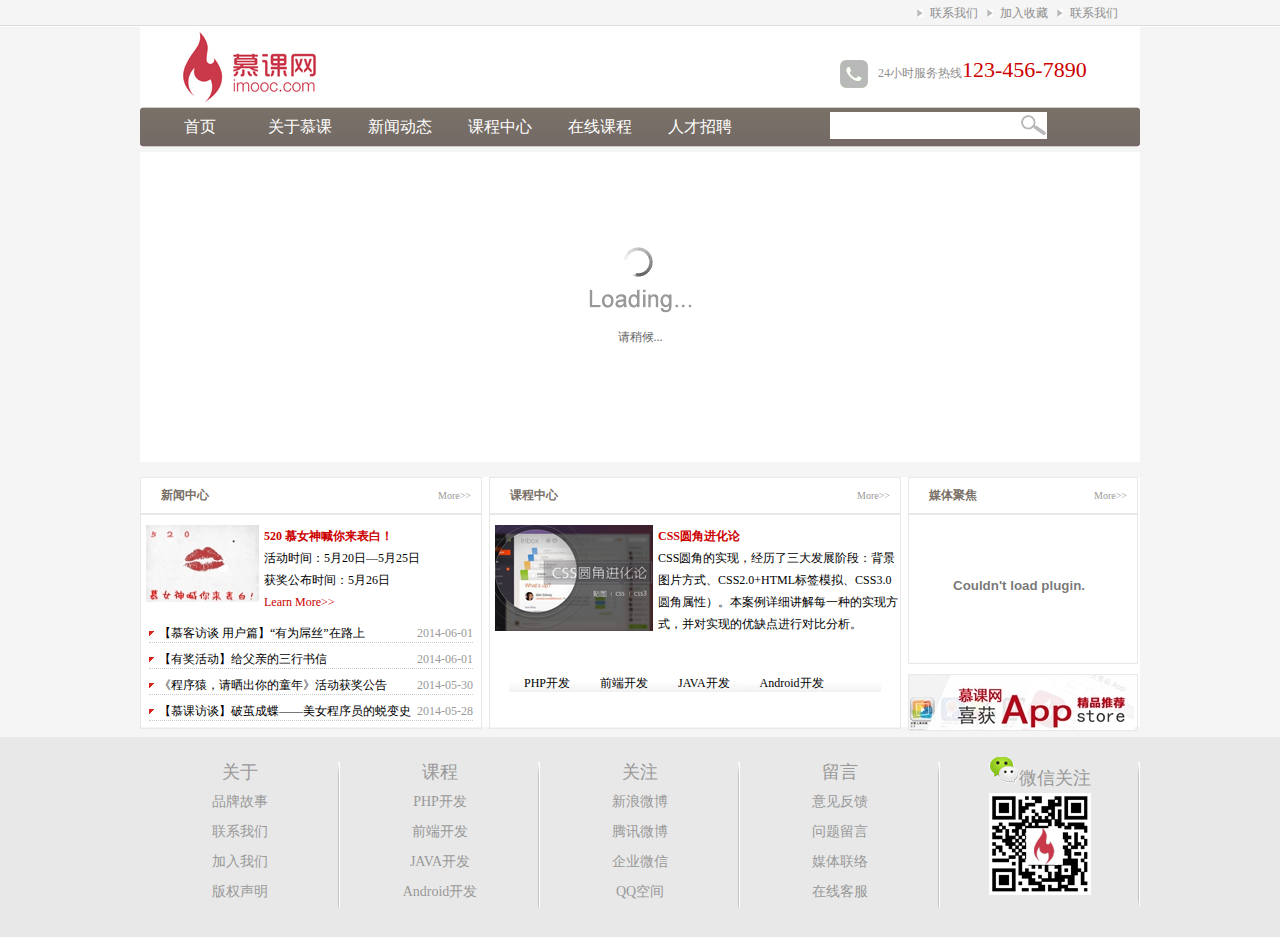
<file: 企业网站/index.html>
<!DOCTYPE html PUBLIC "-//W3C//DTD XHTML 1.0 Transitional//EN" "http://www.w3.org/TR/xhtml1/DTD/xhtml1-transitional.dtd">
<html xmlns="http://www.w3.org/1999/xhtml">
<head>
<meta http-equiv="Content-Type" content="text/html; charset=UTF-8" />
<title>企业网站</title>
<link href="css/main.css" rel="stylesheet" type="text/css" />
<script type="text/javascript" src="js/setHomeSetFav.js"></script>
<script type="text/javascript" src="js/myfocus-2.0.1.min.js" charset="utf-8"></script><!--引入myFocus库-->
<script type="text/javascript">
myFocus.set({
    id:'boxID',//焦点图盒子ID
    pattern:'mF_fancy',//风格应用的名称
    time:3,//切换时间间隔(秒)
    trigger:'click',//触发切换模式:'click'(点击)/'mouseover'(悬停)
    width:1000,//设置图片区域宽度(像素)
    height:310,//设置图片区域高度(像素)
    txtHeight:'default'//文字层高度设置(像素),'default'为默认高度，0为隐藏
});
</script>
</head>

<body>
<div class="top">
  <div class="top_content">
    <ul>
      <li><a href="#">联系我们</a></li>
      <li><a onclick="AddFavorite(window.location,document.title)" href="javascript:void(0)">加入收藏</a></li>
      <li><a onclick="SetHome(window.location)" href="javascript:void(0)">联系我们</a></li>
    </ul>
  </div>
</div>
<!--页面顶端top结束-->

<div class="wrap">
  <div  class="logo">
    <div class="logo_left"><img src="images/logo.jpg" /></div>
    <div class="logo_right"><img src="images/tel.jpg" width="28" height="28" />24小时服务热线<span class="tel">123-456-7890</span></div>
  </div>
  <!--logo结束-->
  
  <div class="nav">
    <div  class="nav_left"></div>
    <div class="nav_mid">
      <div class="nav_mid_left">
        <ul>
          <li><a href="#">首页</a></li>
          <li><a href="list.html">关于慕课</a></li>
          <li><a href="list.html">新闻动态</a></li>
          <li><a href="list.html">课程中心</a></li>
          <li><a href="list.html">在线课程</a></li>
          <li><a href="list.html">人才招聘</a></li>
        </ul>
      </div>
      <!--nav_mid_left结束-->
      <div class="nav_mid_right">
        <form action="" method="post">
          <input type="text" class="search_text" />
          <!--<input type="text" class="search_text" x-webkit-speech />-->
        </form>
      </div>
      <!--nav_mid_right结束--> 
    </div>
    <!--导航主体nav_mid结束-->
    <div class="nav_right"></div>
  </div>
  <!--nav结束-->
  
  <div class="ad">
    <div id="boxID"><!--焦点图盒子-->
      <div class="loading"><img src="images/loading.gif" alt="请稍候..." /></div>
      <!--载入画面(可删除)-->
      <div class="pic"><!--内容列表(li数目可随意增减)-->
        <ul>
          <li><a href="#"><img src="images/ad2.jpg" thumb="" alt="" text="详细描述2" /></a></li>
          <li><a href="#"><img src="images/ad3.jpg" thumb="" alt="" text="详细描述3" /></a></li>
          <li><a href="#"><img src="images/ad4.jpg" thumb="" alt="" text="详细描述4" /></a></li>
          <li><a href="#"><img src="images/ad3.jpg" thumb="" alt="" text="详细描述5" /></a></li>
        </ul>
      </div>
    </div>
  </div>
  <!--ad结束-->
  
   <div class="main">
    <div class="news">
      <div class="title">
        <h2 class="titile_left">新闻中心</h2>
        <span class="title_right"><a href="#">More&gt;&gt;</a></span> </div>
      <!--title结束-->
      
      <div class="pic_news"> <img src="images/news.jpg" alt="520 慕女神喊你来表白" width="113" height="77" />
        <h2><a href="news.html">520 慕女神喊你来表白！</a></h2>
        <p>活动时间：5月20日—5月25日<br />
          获奖公布时间：5月26日<br />
          <a href="news.html">Learn More>></a></p>
      </div>
      <!--pic_news结束-->
      
      <div class="news_list">
        <ul>
          <li><span>2014-06-01</span> <a href="news.html">【慕客访谈 用户篇】“有为屌丝”在路上</a></li>
          <li><span>2014-06-01</span><a href="news.html">【有奖活动】给父亲的三行书信</a></li>
          <li><span>2014-05-30</span><a href="news.html">《程序猿，请晒出你的童年》活动获奖公告</a></li>
          <li><span>2014-05-28</span><a href="news.html" title="aa">【慕课访谈】破茧成蝶——美女程序员的蜕变史</a></li>
        </ul>
      </div>
      <!--news_list结束--> 
      
    </div>
    <!--news结束-->
    
    <div class="products">
      <div class="title">
        <h2 class="titile_left">课程中心</h2>
        <span class="title_right"><a href="#">More&gt;&gt;</a></span> </div>
      <!--title结束-->
      
      <div class="product_list"><img src="images/css.jpg" alt="CSS圆角进化论" width="158" height="106" />
        <h2><a href="news.html">CSS圆角进化论</a></h2>
        <p> CSS圆角的实现，经历了三大发展阶段：背景图片方式、CSS2.0+HTML标签模拟、CSS3.0圆角属性）。本案例详细讲解每一种的实现方式，并对实现的优缺点进行对比分析。</p>
      </div>
      <!--product_list结束-->
      
      <div class="product_type">
        <ul>
          <li>PHP开发</li>
          <li>前端开发</li>
          <li>JAVA开发</li>
          <li>Android开发</li>
        </ul>
      </div>
    </div>
    <!--products结束-->
    
    <div class="sidebar">
      <div class="video">
        <div class="title">
          <h2 class="titile_left">媒体聚焦</h2>
          <span class="title_right"><a href="#">More&gt;&gt;</a></span> </div>
        <!--title结束-->
        <p class="video_content">
          <embed src="http://player.youku.com/player.php/sid/XNjkzMDE5MTUy/v.swf" allowFullScreen="true" quality="high" width="220" height="140" align="middle" allowScriptAccess="always" type="application/x-shockwave-flash"></embed>
        </p>
      </div>
      <!--video结束-->
      
      <div class="service"> <img src="images/app.jpg" /> </div>
    </div>
    <!--sidebar结束--> 
    
  </div>
  <!--main结束--> 
</div>
<!--最外层wrap结束  -->
<div class="copyright">
  <div class="copyright_content">
    <ul>
      <li>关于
        <ul>
          <li>品牌故事</li>
          <li>联系我们</li>
          <li>加入我们</li>
          <li>版权声明</li>
        </ul>
      </li>
      <li>课程
        <ul>
          <li>PHP开发</li>
          <li>前端开发</li>
          <li>JAVA开发</li>
          <li>Android开发</li>
        </ul>
      </li>
      <li>关注
        <ul>
          <li>新浪微博</li>
          <li>腾讯微博</li>
          <li>企业微信</li>
          <li>QQ空间</li>
        </ul>
      </li>
      <li>留言
        <ul>
          <li>意见反馈</li>
          <li>问题留言</li>
          <li>媒体联络</li>
          <li>在线客服</li>
        </ul>
      </li>
      <li><img src="images/weixin.png" alt="微信关注" width="30" height="27" />微信关注
        <ul>
          <li><img src="images/qrcode.jpg" alt="扫描关注慕课网官方微信" width="102" height="102" /></li>
        </ul>
      </li>
    </ul>
  </div>
  <!--copyright_content结束--> 
</div>
</body>
</html>
</file>
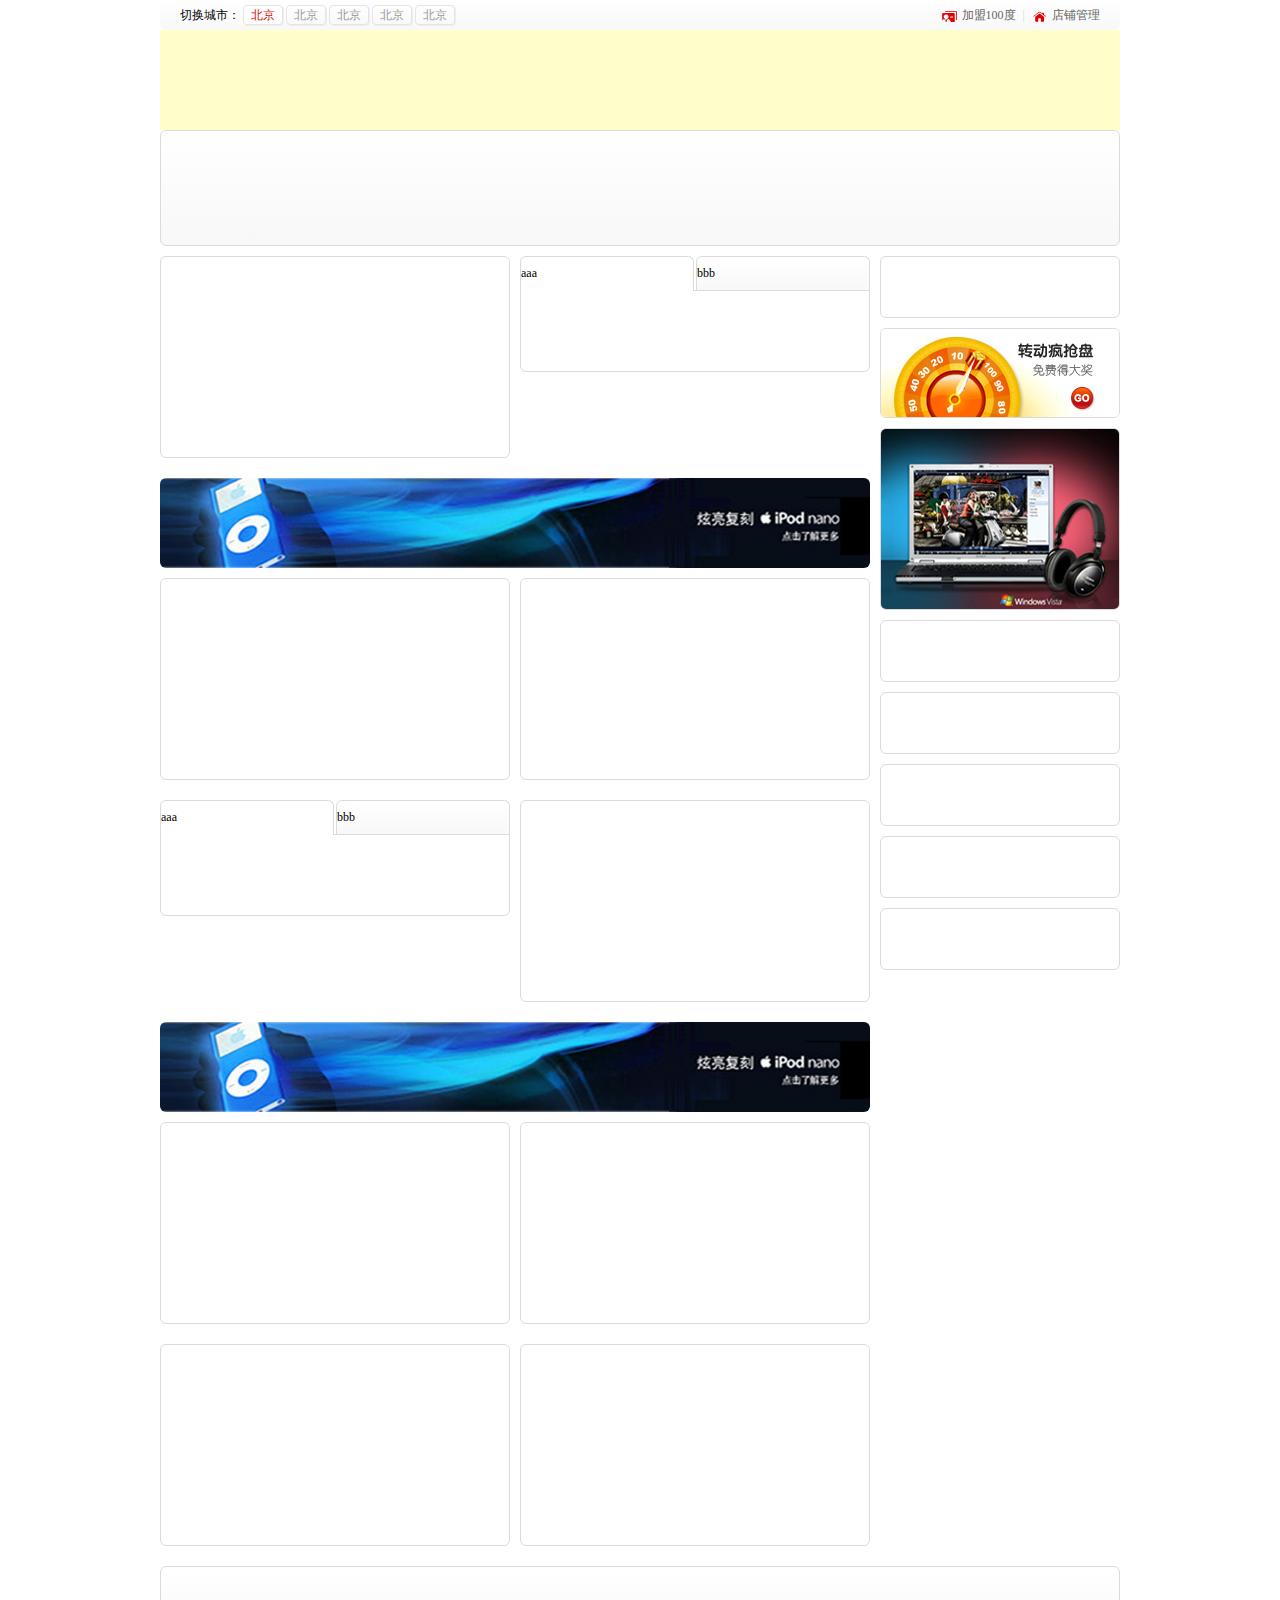
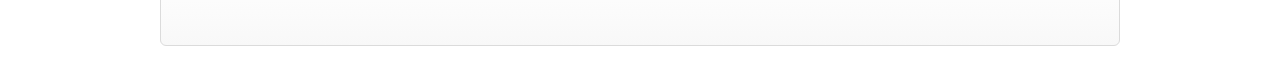
<file: 电商网站/index.html>
<!DOCTYPE html>
<html>
<head>
	<meta charset="utf-8">
	<title>电子商务网站</title>
	<link rel="stylesheet" type="text/css" href="css/style.css">
	<link rel="shortcut icon"  href="img/100du.ico">
	<script type="text/javascript" src="js/jquery-1.11.0.min.js"></script>
</head>
<body>
<div id="header" class="gradient">
	<p class="city">
		切换城市：
		<a href="#" class="active">北京</a>
		<a href="#">北京</a>
		<a href="#">北京</a>
		<a href="#">北京</a>
		<a href="#">北京</a>
	</p>
	<p class="link">
		<a href="#" class="icon1">加盟100度</a>  |
		<a href="#" class="icon2">店铺管理</a>
	</p>
</div>
<div id="nav">
	
</div>
<div id="search" class="gradient"></div>
<div class="content clear">
	<div class="main fl">
		<div class="main_wrap clear">
			<div class="section fl"></div>
			<div class="options fr">
				<ul class="nav">
					<li class="active fl">aaa</li>
					<li class="gradient fr">bbb</li>
				</ul>
				<div class="con"></div>
			</div>
		</div>
		<div class="main_ad"><a href="#"><img src="img/ad/ad1.jpg" /></a></div>
		<div class="main_wrap clear">
			<div class="section fl"></div>
			<div class="section fr"></div>
		</div>
		<div class="main_wrap clear">
			<div class="options fl">
				<ul class="nav">
					<li class="active fl">aaa</li>
					<li class="gradient fr">bbb</li>
				</ul>
				<div class="con"></div>
			</div>
			<div class="section fr"></div>
		</div>
		<div class="main_ad"><a href="#"><img src="img/ad/ad1.jpg" /></div>
		<div class="main_wrap clear">
			<div class="section fl"></div>
			<div class="section fr"></div>
		</div>
		<div class="main_wrap clear">
			<div class="section fl"></div>
			<div class="section fr"></div>
		</div>
	</div>
	<div class="side fr">
		<div class="side_section"></div>
		<div class="ad_border"><a href="#"><img src="img/ad/ad2.jpg" /></div>
		<div class="side_ad"><a href="#"><img src="img/ad/ad3.jpg" /></div>
		<div class="side_section"></div>
		<div class="side_section"></div>
		<div class="side_section"></div>
		<div class="side_section"></div>
		<div class="side_section"></div>
	</div>
</div>
<div id="footer" class="gradient"></div>
</body>
</html>
</file>
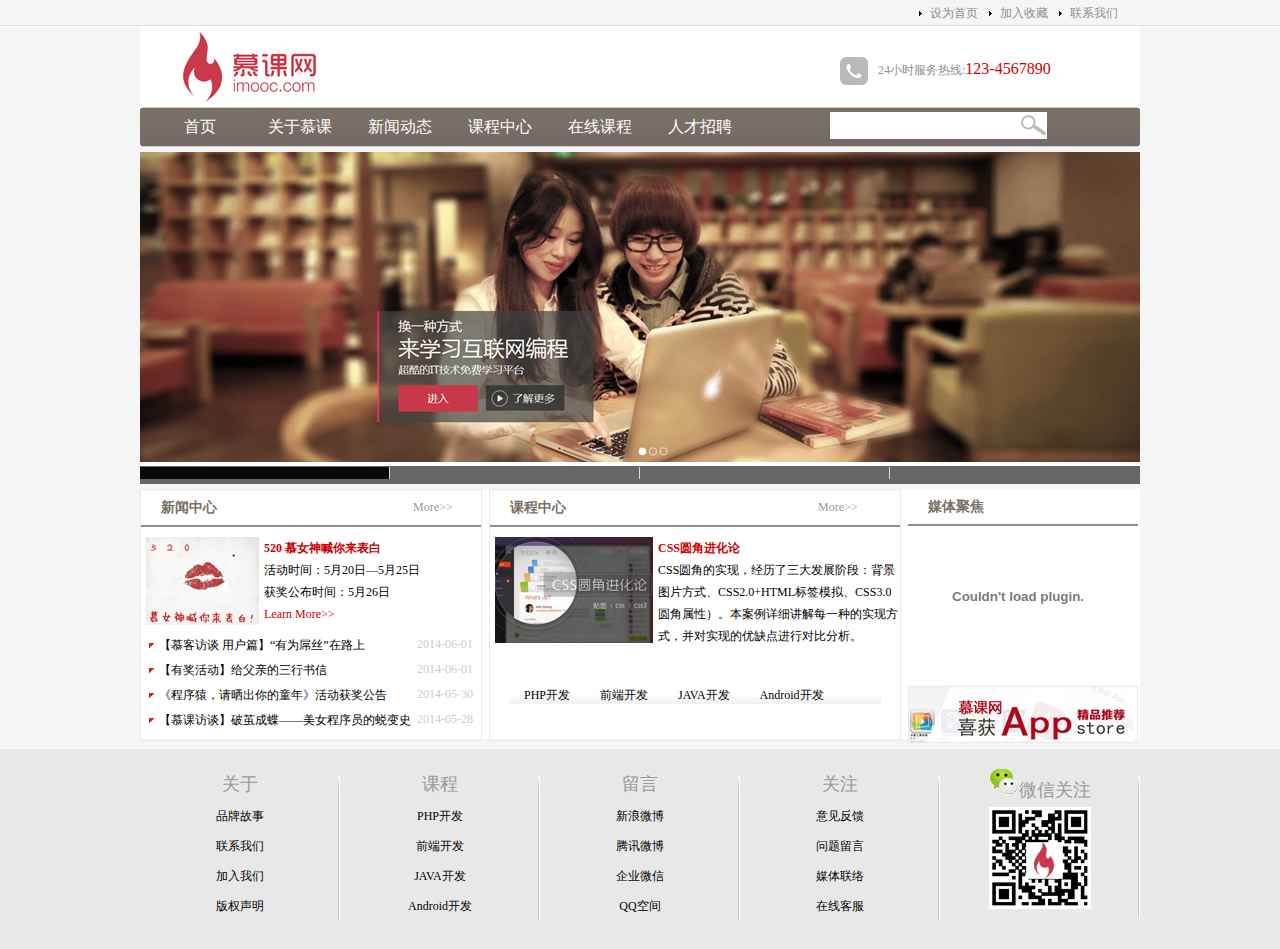
<file: 企业网站/新建文件夹/index.html>
<!DOCTYPE html>
<html>
<head>
	<meta charset="utf-8">
	<title>企业网站</title>
	<link rel="stylesheet" type="text/css" href="css/main.css">
	<script type="text/javascript" src="js/setHomeSetFav.js"  charset="gb2312"></script>
	<script type="text/javascript" src="js/myfocus-2.0.1.min.js"></script>
	<script type="text/javascript" src="js/mf-pattern/mF_fancy.js"></script>
	<link rel="stylesheet" type="text/css" href="js/mf-pattern/mF_fancy.css">
	<script type="text/javascript">
		myFocus.set({
	    id:'picBox'//焦点图盒子ID
	});
	</script>
</head>
<body>
	<div class="top">
		<div class="top_content">
			<ul>
				<li><a href="#">联系我们</a></li>
				<li><a onclick="AddFavorite(window.location,document.title)" href="javascript:void(0)">加入收藏</a></li>
				<li><a onclick="SetHome(window.location)" href="javascript:void(0)">设为首页</a></li>
			</ul>
		</div>
	</div><!--top结束-->
	<div class="wrap">
		<div class="logo">
			<div class="logo_left">
				<img src="images/logo.jpg" alt="慕课网">
			</div>
			<div class="logo_right">
				<img src="images/tel.jpg" alt="服务热线">24小时服务热线:<span class="tel">123-4567890</span>
			</div>
		</div><!--logo结束-->
		<div class="nav">
			<div class="nav_left"></div>
			<div class="nav_mid">
				<div class="nav_mid_left">
					<ul>
						<li><a href="#">首页</a></li>
						<li><a href="#">关于慕课</a></li>
						<li><a href="#">新闻动态</a></li>
						<li><a href="#">课程中心</a></li>
						<li><a href="#">在线课程</a></li>
						<li><a href="#">人才招聘</a></li>
					</ul>
				</div><!--nav_mid_left结束-->
				<div class="nav_mid_right">
	            	<form action="#" method="post">
	            		<input type="text" class="search_text" name="搜索框">
	            	</form>
                </div><!--nav_mid_right结束-->
			</div><!--nav_mid结束--> 
            <div class="nav_right"></div>
		</div><!--nav束-->

		<div class="ad" id="picBox"><!--焦点图盒子-->
	      <div class="loading"><img src="images/loading.gif" alt="请稍候..." /></div>
	      <!--载入画面(可删除)-->
	      <div class="pic"><!--内容列表(li数目可随意增减)-->
	        <ul>
	          <li><a href="#"><img src="images/ad2.jpg" thumb="" alt="" text="详细描述2" /></a></li>
	          <li><a href="#"><img src="images/ad3.jpg" thumb="" alt="" text="详细描述3" /></a></li>
	          <li><a href="#"><img src="images/ad4.jpg" thumb="" alt="" text="详细描述4" /></a></li>
	          <li><a href="#"><img src="images/ad3.jpg" thumb="" alt="" text="详细描述5" /></a></li>
	        </ul>
	      </div>
		</div>
		<!--ad结束-->
		<div class="main">
			<div class="news">
				<div class="title">
					<h2 class="title_left">新闻中心</h2><span class="title_right"><a href="news.html">More&gt;&gt;</a></span>
				</div><!--title结束-->
				<div class="pic_news">
					<img src="images/news.jpg" alt=""><h2><a href="#">520 慕女神喊你来表白</a></h2>
					<p>活动时间：5月20日—5月25日<br />获奖公布时间：5月26日<br /><a href="#">Learn More&gt;&gt;</a></a></p>
				</div><!--pic_news结束-->
				<div class="new_list">
					<ul>
			          <li><span>2014-06-01</span> <a href="news.html">【慕客访谈 用户篇】“有为屌丝”在路上</a></li>
			          <li><span>2014-06-01</span><a href="news.html">【有奖活动】给父亲的三行书信</a></li>
			          <li><span>2014-05-30</span><a href="news.html">《程序猿，请晒出你的童年》活动获奖公告</a></li>
			          <li><span>2014-05-28</span><a href="news.html" title="aa">【慕课访谈】破茧成蝶——美女程序员的蜕变史</a></li>
			       </ul>
				</div><!--new_list束-->
			</div><!--news结束-->
			<div class="course">
				<div class="title">
					<h2 class="title_left">课程中心</h2><span class="title_right"><a href="news.html">More&gt;&gt;</a></span>
				</div><!--title结束-->
				<div class="course_pic">
					<img src="images/css.jpg" alt=""><h2><a href="news.html">CSS圆角进化论</a></h2>
					<p> CSS圆角的实现，经历了三大发展阶段：背景图片方式、CSS2.0+HTML标签模拟、CSS3.0圆角属性）。本案例详细讲解每一种的实现方式，并对实现的优缺点进行对比分析。</p>
				</div><!--course_pic结束-->
				<div class="course_type">
					<ul>
			          <li>PHP开发</li>
			          <li>前端开发</li>
			          <li>JAVA开发</li>
			          <li>Android开发</li>
			        </ul>
				</div><!--course_type结束-->
			</div><!--courses结束-->
			<div class="sidebar">
				<div class="vedio">
					<div class="title"><h2 class="title_left">媒体聚焦</h2></div>
					<div class="vedio_content">
						 <embed src="http://player.youku.com/player.php/sid/XNjkzMDE5MTUy/v.swf" allowFullScreen="true" quality="high" width="220" height="140" align="middle" allowScriptAccess="always" type="application/x-shockwave-flash"></embed>
					</div>
				</div><!--video结束-->
				<div class="sidebar_ad">
					<img src="images/app.jpg" alt="">
				</div><!--sidebar_ad结束-->
			</div><!--sidebar结束-->
		</div><!--main结束-->
	</div><!--wrap结束-->
	<div class="copyright">
		<div class="copyright_content">
			<ul>
				<li><a href="#">关于</a>
					<ul>
			          <li>品牌故事</li>
			          <li>联系我们</li>
			          <li>加入我们</li>
			          <li>版权声明</li>
			        </ul>
				</li>
				<li><a href="#">课程</a>
					<ul>
			          <li>PHP开发</li>
			          <li>前端开发</li>
			          <li>JAVA开发</li>
			          <li>Android开发</li>
			        </ul>	
				</li>
				<li><a href="#">留言</a>
					<ul>
			          <li>新浪微博</li>
			          <li>腾讯微博</li>
			          <li>企业微信</li>
			          <li>QQ空间</li>
			        </ul>
				</li>
				<li><a href="#">关注</a>
					<ul>
			          <li>意见反馈</li>
			          <li>问题留言</li>
			          <li>媒体联络</li>
			          <li>在线客服</li>
			        </ul>
				</li>
				<li><a href="#"><img src="images/weixin.png" alt="">微信关注</a>
					<ul>
			          <li><img src="images/qrcode.jpg" alt="扫描关注慕课网官方微信" width="102" height="102" /></li>
			        </ul>
				</li>
			</ul>
		</div>
	</div>
	

</body>
</html>
</file>
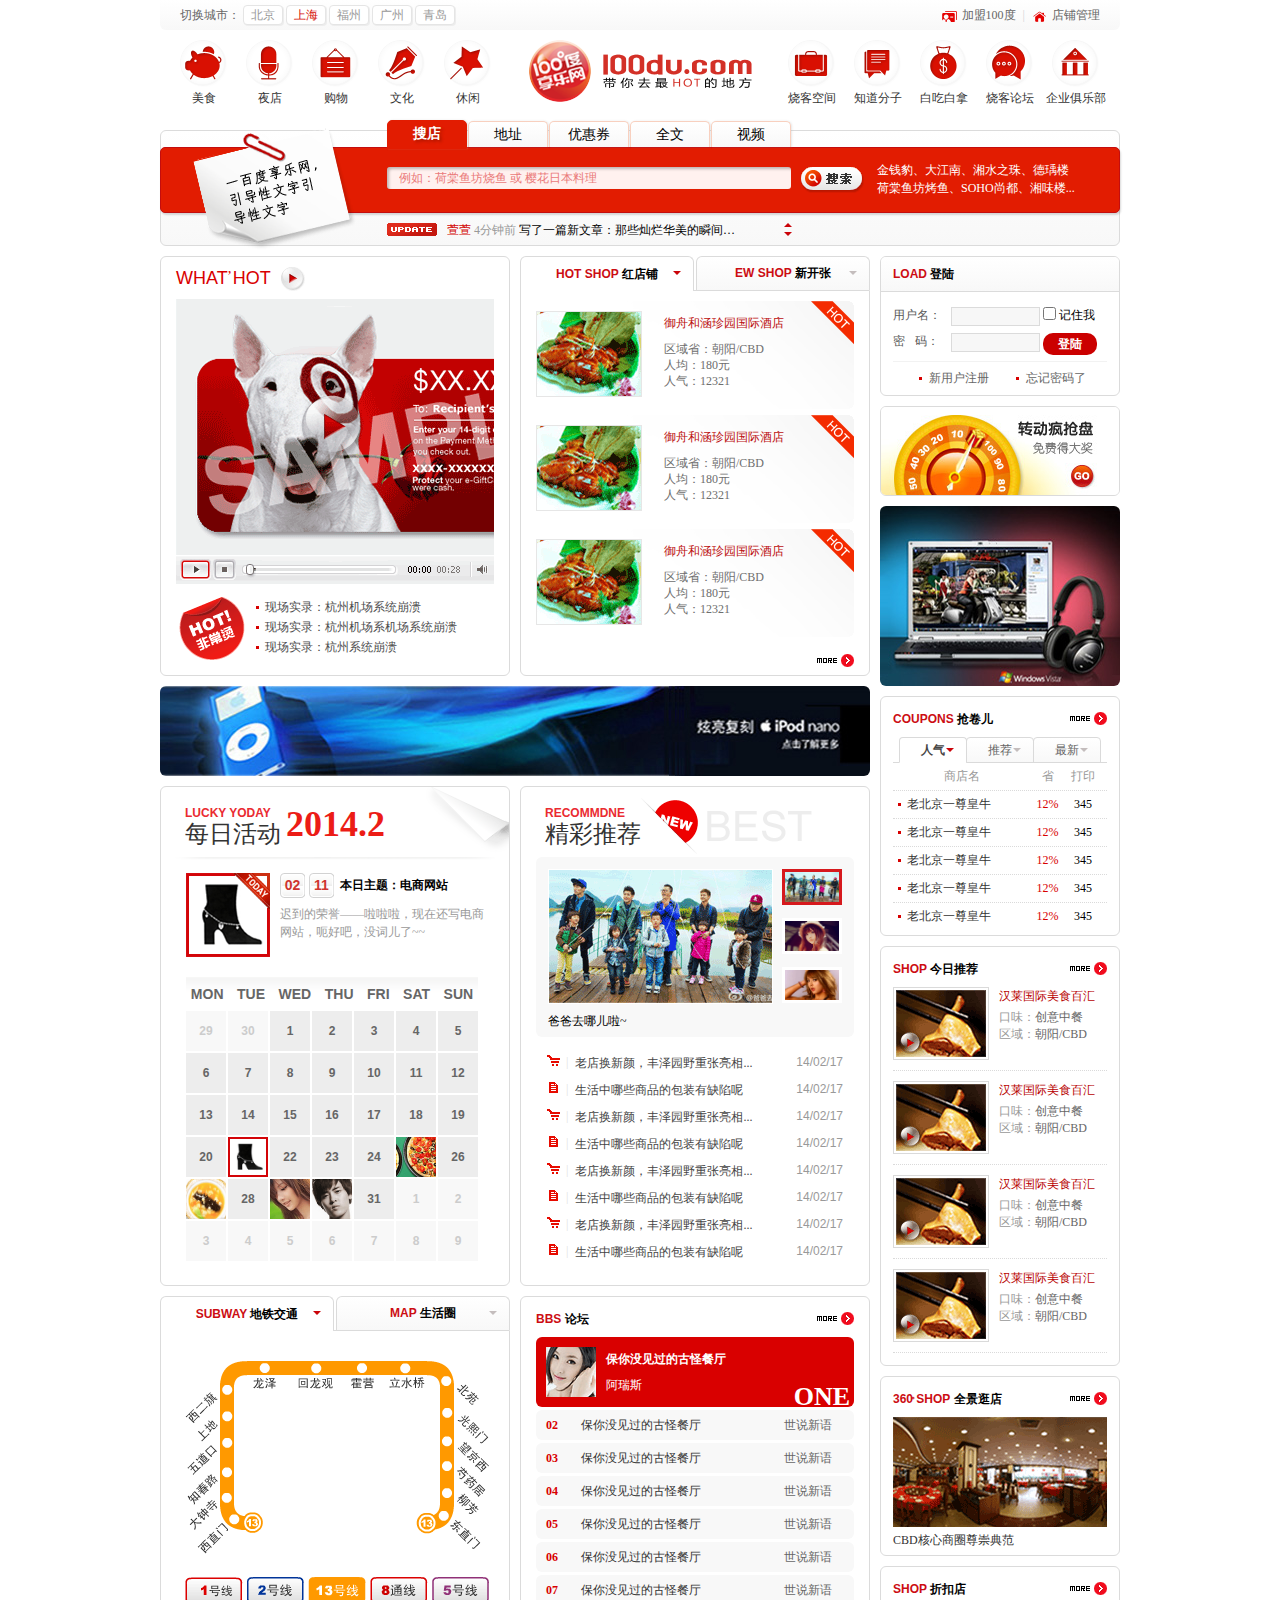
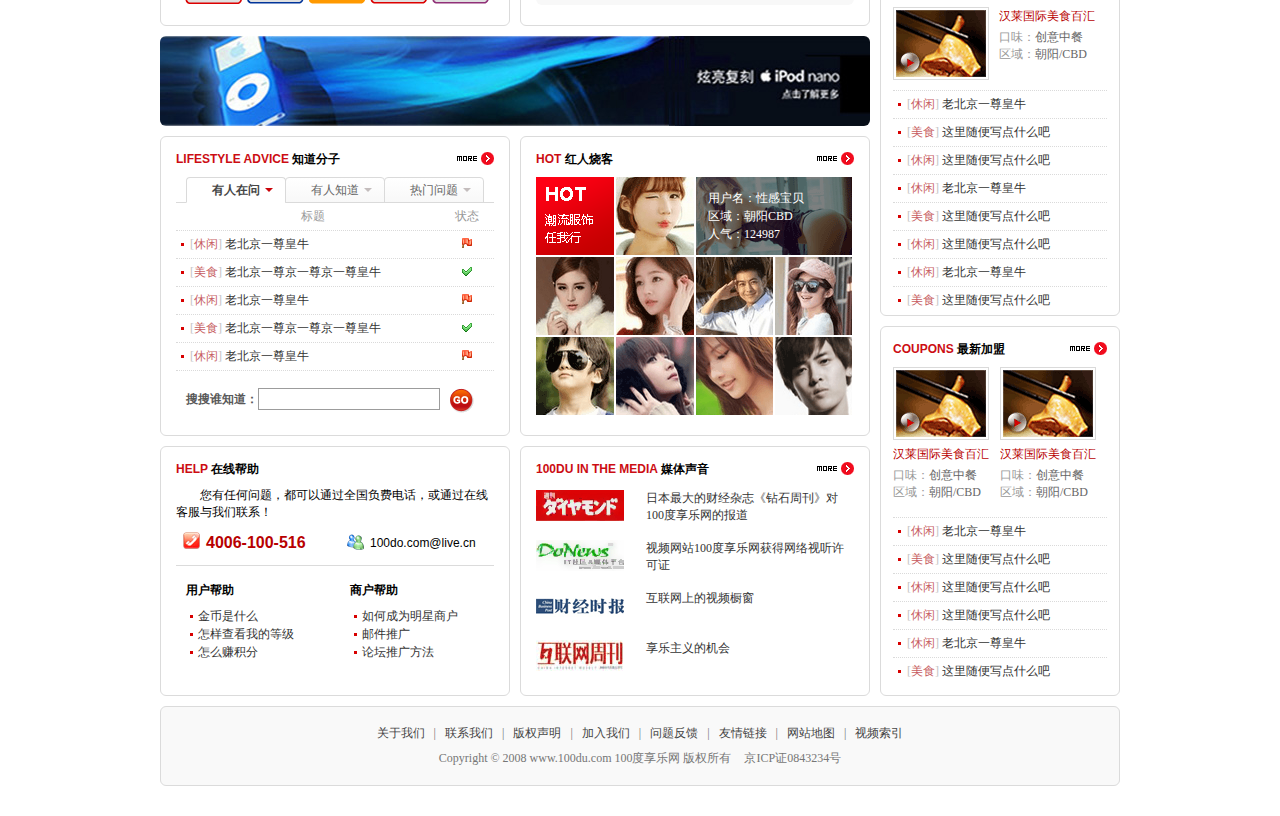
<file: 电商网站/电商课件/100du/index.html>
<!DOCTYPE HTML>
<html>
<head>
<meta charset="utf-8">
<title>妙味课堂-电子商务网站视频教程-www.miaov.com</title>
<link href="css/style.css" rel="stylesheet" />
<link href="img/100du.ico" rel="shortcut icon" />
<script src="js/jquery-1.11.0.min.js"></script>
<script src="js/tween.js"></script>
<script src="js/100du.js"></script>
<!--[if IE 6]>
<script src="js/DD_belatedPNG_0.0.8a.js"></script>
<script>
DD_belatedPNG.fix('*');
</script>
<![endif]-->
</head>

<body>

<div id="header" class="gradient">
	<p class="city">
		切换城市：
		<a href="http://www.miaov.com/2013">北京</a>
		<a href="http://www.miaov.com/2013" class="active">上海</a>
		<a href="http://www.miaov.com/2013">福州</a>
		<a href="http://www.miaov.com/2013">广州</a>
		<a href="http://www.miaov.com/2013">青岛</a>
	</p>
	<p class="link">
		<a href="http://www.miaov.com/2013" class="ico1">加盟100度</a> |
		<a href="http://www.miaov.com/2013" class="ico2">店铺管理</a>
	</p>
</div>

<div id="nav">
	<ul class="nav_1">
		<li><a class="bg1" href="http://www.miaov.com/2013">美食</a></li>
		<li><a class="bg2" href="http://www.miaov.com/2013">夜店</a></li>
		<li><a class="bg3" href="http://www.miaov.com/2013">购物</a></li>
		<li><a class="bg4" href="http://www.miaov.com/2013">文化</a></li>
		<li><a class="bg5" href="http://www.miaov.com/2013">休闲</a></li>
	</ul>
	<h1 title="带你去最HOT的地方"><a href="http://www.miaov.com/2013"><img src="img/logo.png" alt="100度享乐网" /></a></h1>
	<ul class="nav_2">
		<li><a class="bg6" href="http://www.miaov.com/2013">烧客空间</a></li>
		<li><a class="bg7" href="http://www.miaov.com/2013">知道分子</a></li>
		<li><a class="bg8" href="http://www.miaov.com/2013">白吃白拿</a></li>
		<li><a class="bg9" href="http://www.miaov.com/2013">烧客论坛</a></li>
		<li><a class="bg10" href="http://www.miaov.com/2013">企业俱乐部</a></li>
	</ul>
</div>

<div id="search" class="gradient">

	<div class="bar">
		<ul class="menu" id="menu">
			<li class="active">搜店</li>
			<li class="gradient">地址</li>
			<li class="gradient">优惠券</li>
			<li class="gradient">全文</li>
			<li class="gradient">视频</li>
		</ul>
	</div>
	<div class="form">
		<form action="#">
			<input class="text" type="text" value="例如：……" />
			<input class="btn" type="submit" value="" />
		</form>
	</div>

	<p class="key_text"><a href="http://www.miaov.com/2013">金钱豹</a>、<a href="http://www.miaov.com/2013">大江南</a>、<a href="http://www.miaov.com/2013">湘水之珠</a>、<a href="http://www.miaov.com/2013">德瑀楼</a>
<a href="http://www.miaov.com/2013">荷棠鱼坊烤鱼</a>、<a href="http://www.miaov.com/2013">SOHO尚都</a>、<a href="http://www.miaov.com/2013">湘味楼</a>...</p>

	<div class="img"></div>

	<div class="update">
		<div class="wrap">
			<ul>
				<!--<li><a href="http://www.miaov.com/2013"><strong>萱萱</strong> <span>5分钟前</span> 写了一篇新文章：那些灿烂华美的瞬间…</a></li>-->
			</ul>
		</div>
		<a id="updateUpBtn" href="javascript:;" class="triangle_up"></a>
		<a id="updateDownBtn" href="javascript:;" class="triangle_down_red"></a>
	</div>
</div>

<div class="content clear">

	<div class="main fl">

		<div class="main_wrap clear">

			<div class="section fl">
				<h2 class="video_title">WHAT<sup>,</sup> HOT</h2>
				<div class="video"><img src="img/play_bg.gif" /></div>
				<ul class="video_list">
					<li><a href="http://www.miaov.com/2013">现场实录：杭州机场系统崩溃</a></li>
					<li><a href="http://www.miaov.com/2013">现场实录：杭州机场系机场系统崩溃</a></li>
					<li><a href="http://www.miaov.com/2013">现场实录：杭州系统崩溃</a></li>
				</ul>
			</div>
		
			<div class="options fr">
				<ul class="nav tabNav1">
					<li class="active fl">
						<strong>HOT SHOP <span>红店铺</span></strong>
						<a href="javascript:;" class="triangle_down_red"></a>
					</li>
					<li class="gradient fr">
						<strong>EW SHOP <span>新开张</span></strong>
						<a href="javascript:;" class="triangle_down_gray"></a>
					</li>
				</ul>
				<div class="con">
				
					<div class="hot_list">
						<ul class="tabCon1">
							<li>
								<div class="img"><a href="http://www.miaov.com/2013"><img src="img/content/hot_list_pic1.gif" alt="内容图片" /></a></div>
								<div class="text">
									<h3><a href="http://www.miaov.com/2013">御舟和涵珍园国际酒店</a></h3>
									<p>
										区域省：朝阳/CBD<br />
										人均：180元<br />
										人气：12321
									</p>
								</div>
							</li>
							<li>
								<div class="img"><a href="http://www.miaov.com/2013"><img src="img/content/hot_list_pic1.gif" alt="内容图片" /></a></div>
								<div class="text">
									<h3><a href="http://www.miaov.com/2013">御舟和涵珍园国际酒店</a></h3>
									<p>
										区域省：朝阳/CBD<br />
										人均：180元<br />
										人气：12321
									</p>
								</div>
							</li>
							<li>
								<div class="img"><a href="http://www.miaov.com/2013"><img src="img/content/hot_list_pic1.gif" alt="内容图片" /></a></div>
								<div class="text">
									<h3><a href="http://www.miaov.com/2013">御舟和涵珍园国际酒店</a></h3>
									<p>
										区域省：朝阳/CBD<br />
										人均：180元<br />
										人气：12321
									</p>
								</div>
							</li>
						</ul>
						<ul class="tabCon1">
							<li>
								<div class="img"><a href="http://www.miaov.com/2013"><img src="img/content/hot_list_pic2.gif" alt="内容图片" /></a></div>
								<div class="text">
									<h3><a href="http://www.miaov.com/2013">朝阳和涵珍园</a></h3>
									<p>
										区域省：朝阳/CBD<br />
										人均：180元<br />
										人气：12321
									</p>
								</div>
							</li>
							<li>
								<div class="img"><a href="http://www.miaov.com/2013"><img src="img/content/hot_list_pic2.gif" alt="内容图片" /></a></div>
								<div class="text">
									<h3><a href="http://www.miaov.com/2013">朝阳和涵珍园</a></h3>
									<p>
										区域省：朝阳/CBD<br />
										人均：180元<br />
										人气：12321
									</p>
								</div>
							</li>
							<li>
								<div class="img"><a href="http://www.miaov.com/2013"><img src="img/content/hot_list_pic2.gif" alt="内容图片" /></a></div>
								<div class="text">
									<h3><a href="http://www.miaov.com/2013">朝阳和涵珍园</a></h3>
									<p>
										区域省：朝阳/CBD<br />
										人均：180元<br />
										人气：12321
									</p>
								</div>
							</li>
						</ul>
						<a class="more" href="http://www.miaov.com/2013" title="更多"><img src="img/more.gif" alt="更多" /></a>
					</div>
				</div>
			</div>
		
		</div>
		
		<div class="main_ad"><a href="http://www.miaov.com/2013"><img src="img/ad/ad1.jpg" /></a></div>
		
		<div class="main_wrap clear">
			
			<div class="activity">
				
				<h2 class="new_title">
					<strong>LUCKY YODAY</strong>
					<span>每日活动</span>
					<em>2014.2</em>
				</h2>
				
				<div class="con">
					<div class="info clear">
						<div class="img">
							<span class="mask"></span>
							<img src="img/content/today1.gif" alt="内容" />
						</div>
						<div class="text">
							<h3>
								<em>02</em>
								<em>11</em>
								<span>本日主题：电商网站</span>
							</h3>
							<p>迟到的荣誉——啦啦啦，现在还写电商网站，呃好吧，没词儿了~~</p>
						</div>
					</div>
					<div class="calendar">
						<h3>
							<span>MON</span>
							<span>TUE</span>
							<span>WED</span>
							<span>THU</span>
							<span>FRI</span>
							<span>SAT</span>
							<span>SUN</span>
						</h3>
						<ol>
							<li class="normal">29</li>
							<li class="normal">30</li>
							<li>1</li>
							<li>2</li>
							<li>3</li>
							<li>4</li>
							<li>5</li>
							<li>6</li>
							<li>7</li>
							<li>8</li>
							<li>9</li>
							<li>10</li>
							<li>11</li>
							<li>12</li>
							<li>13</li>
							<li>14</li>
							<li>15</li>
							<li>16</li>
							<li>17</li>
							<li>18</li>
							<li>19</li>
							<li>20</li>
							<li>21<img class="active" src="img/content/today1.gif" alt="" /></li>
							<li>22</li>
							<li>23</li>
							<li>24</li>
							<li>25<img class="img" info="迟到的荣誉——啦啦啦，现在还写电商网站，呃好吧，没词儿了~~" src="img/content/today2.gif" alt="" /></li>
							<li>26</li>
							<li>27<img class="img" info="这似乎是海参配燕窝，好味道~" src="img/content/hot_list_pic2.gif" alt="" /></li>
							<li>28</li>
							<li>29<img class="img" info="气质美女，陪谁去过明天的情人节？" src="img/content/hot10.gif" alt="" /></li>
							<li>30<img class="img" info="帅哥是谁？陪谁去过情人节？" src="img/content/hot11.gif" alt="" /></li>
							<li>31</li>
							<li class="normal">1</li>
							<li class="normal">2</li>
							<li class="normal">3</li>
							<li class="normal">4</li>
							<li class="normal">5</li>
							<li class="normal">6</li>
							<li class="normal">7</li>
							<li class="normal">8</li>
							<li class="normal">9</li>
						</ol>
						
						<div class="today_info">
							<img src="img/content/today2.gif" alt="" />
							<div class="text">
								<h4><strong>SAT</strong> 本日主题</h4>
								<p>迟到的荣誉——啦啦啦，现在还写电商网站，呃好吧，没词儿了~~</p>
							</div>
							<span></span>
						</div>
					</div>
				</div>
				
			</div>
		
			<div class="recommend">
				
				<h2 class="new_title">
					<strong>RECOMMDNE</strong>
					<span>精彩推荐</span>
				</h2>
				
				<div class="pic" id="fade">
					<ul>
						<li><a href="http://www.miaov.com/2013/"><img src="img/content/img1.gif" /></a></li>
						<li><a href="http://www.miaov.com/2013/#curriculum"><img src="img/content/img2.gif" /></a></li>
						<li><a href="http://www.miaov.com/2013/#about"><img src="img/content/img3.gif" /></a></li>
					</ul>
					<ol>
						<li class="active"><a href="javascript:;"><img src="img/content/img1.gif" /></a></li>
						<li><a href="javascript:;"><img src="img/content/img2.gif" /></a></li>
						<li><a href="javascript:;"><img src="img/content/img3.gif" /></a></li>
					</ol>
					<p>爸爸去哪儿啦~</p>
				</div>
			
				<ul class="list">
					<li>
						<em><img src="img/content/recommend_list_ico1.gif" /> |</em>
						<a href="http://www.miaov.com/2013">老店换新颜，丰泽园野重张亮相...</a>
						<span>14/02/17</span>
					</li>
					<li>
						<em><img src="img/content/recommend_list_ico2.gif" /> |</em>
						<a href="http://www.miaov.com/2013">生活中哪些商品的包装有缺陷呢</a>
						<span>14/02/17</span>
					</li>
					<li>
						<em><img src="img/content/recommend_list_ico1.gif" /> |</em>
						<a href="http://www.miaov.com/2013">老店换新颜，丰泽园野重张亮相...</a>
						<span>14/02/17</span>
					</li>
					<li>
						<em><img src="img/content/recommend_list_ico2.gif" /> |</em>
						<a href="http://www.miaov.com/2013">生活中哪些商品的包装有缺陷呢</a>
						<span>14/02/17</span>
					</li>
					<li>
						<em><img src="img/content/recommend_list_ico1.gif" /> |</em>
						<a href="http://www.miaov.com/2013">老店换新颜，丰泽园野重张亮相...</a>
						<span>14/02/17</span>
					</li>
					<li>
						<em><img src="img/content/recommend_list_ico2.gif" /> |</em>
						<a href="http://www.miaov.com/2013">生活中哪些商品的包装有缺陷呢</a>
						<span>14/02/17</span>
					</li>
					<li>
						<em><img src="img/content/recommend_list_ico1.gif" /> |</em>
						<a href="http://www.miaov.com/2013">老店换新颜，丰泽园野重张亮相...</a>
						<span>14/02/17</span>
					</li>
					<li>
						<em><img src="img/content/recommend_list_ico2.gif" /> |</em>
						<a href="http://www.miaov.com/2013">生活中哪些商品的包装有缺陷呢</a>
						<span>14/02/17</span>
					</li>
				</ul>
			
			</div>
		
		</div>
		
		<div class="main_wrap clear">
	
			<div class="options fl">
				<ul class="nav tabNav2">
					<li class="active fl">
						<strong>SUBWAY <span>地铁交通</span></strong>
						<a href="javascript:;" class="triangle_down_red"></a>
					</li>
					<li class="gradient fr">
						<strong>MAP <span>生活圈</span></strong>
						<a href="javascript:;" class="triangle_down_gray"></a>
					</li>
				</ul>
				<div class="con">
					<img class="tabCon2" src="img/content/123.gif" />
					<img class="tabCon2" src="img/content/456.jpg" />
				</div>
			</div>
		
			<div class="section fr">
				<div class="bbs">
					<h2 class="main_title">
						<strong>BBS <span>论坛</span></strong>
						<a href="http://www.miaov.com/2013" title="更多"><img src="img/more.gif" alt="更多" /></a>
					</h2>
					<ol>
						<li class="active">
							<strong>01</strong>
							<img src="img/content/bbs_img1.gif" alt="" />
							<a href="http://www.miaov.com/2013">保你没见过的古怪餐厅</a>
							<span>阿瑞斯</span>
							<em>ONE</em>
							<b>世说新语</b>
						</li>
						<li>
							<strong>02</strong>
							<img src="img/content/bbs_img1.gif" alt="" />
							<a href="http://www.miaov.com/2013">保你没见过的古怪餐厅</a>
							<span>阿瑞斯</span>
							<em>TWO</em>
							<b>世说新语</b>
						</li>
						<li>
							<strong>03</strong>
							<img src="img/content/bbs_img1.gif" alt="" />
							<a href="http://www.miaov.com/2013">保你没见过的古怪餐厅</a>
							<span>阿瑞斯</span>
							<em>THREE</em>
							<b>世说新语</b>
						</li>
						<li>
							<strong>04</strong>
							<img src="img/content/bbs_img1.gif" alt="" />
							<a href="http://www.miaov.com/2013">保你没见过的古怪餐厅</a>
							<span>阿瑞斯</span>
							<em>FOUR</em>
							<b>世说新语</b>
						</li>
						<li>
							<strong>05</strong>
							<img src="img/content/bbs_img1.gif" alt="" />
							<a href="http://www.miaov.com/2013">保你没见过的古怪餐厅</a>
							<span>阿瑞斯</span>
							<em>FIVE</em>
							<b>世说新语</b>
						</li>
						<li>
							<strong>06</strong>
							<img src="img/content/bbs_img1.gif" alt="" />
							<a href="http://www.miaov.com/2013">保你没见过的古怪餐厅</a>
							<span>阿瑞斯</span>
							<em>SIX</em>
							<b>世说新语</b>
						</li>
						<li>
							<strong>07</strong>
							<img src="img/content/bbs_img1.gif" alt="" />
							<a href="http://www.miaov.com/2013">保你没见过的古怪餐厅</a>
							<span>阿瑞斯</span>
							<em>SEVENT</em>
							<b>世说新语</b>
						</li>
					</ol>
				</div>
			</div>
		
		</div>
		
		<div class="main_ad"><a href="http://www.miaov.com/2013"><img src="img/ad/ad1.jpg" /></a></div>
		
		<div class="main_wrap clear">
	
			<div class="section fl">
				<h2 class="main_title">
					<strong>LIFESTYLE ADVICE <span>知道分子</span></strong>
					<a href="http://www.miaov.com/2013" title="更多"><img src="img/more.gif" alt="更多" /></a>
				</h2>
				
				<div class="tab">
					<ul class="tabNav3">
						<li class="active">
							有人在问
							<a href="javascript:;" class="triangle_down_red"></a>
						</li>
						<li class="gradient">
							有人知道
							<a href="javascript:;" class="triangle_down_gray"></a>
						</li>
						<li class="gradient">
							热门问题
							<a href="javascript:;" class="triangle_down_gray"></a>
						</li>
					</ul>
				</div>
				
				<ul class="list_section tabCon3">
					<li class="title">
						<span class="col1">标题</span>
						<span class="col2">状态</span>
					</li>
					<li>
						<span class="col1">
							<a href="http://www.miaov.com/2013"><em>[<span>休闲</span>]</em> 老北京一尊皇牛</a>
						</span>
						<span class="col2"><img src="img/ico1.gif" alt="" /></span>
					</li>
					<li>
						<span class="col1">
							<a href="http://www.miaov.com/2013"><em>[<span>美食</span>]</em> 老北京一尊京一尊京一尊皇牛</a>
						</span>
						<span class="col2"><img src="img/ico2.gif" alt="" /></span>
					</li>
					<li>
						<span class="col1">
							<a href="http://www.miaov.com/2013"><em>[<span>休闲</span>]</em> 老北京一尊皇牛</a>
						</span>
						<span class="col2"><img src="img/ico1.gif" alt="" /></span>
					</li>
					<li>
						<span class="col1">
							<a href="http://www.miaov.com/2013"><em>[<span>美食</span>]</em> 老北京一尊京一尊京一尊皇牛</a>
						</span>
						<span class="col2"><img src="img/ico2.gif" alt="" /></span>
					</li>
					<li>
						<span class="col1">
							<a href="http://www.miaov.com/2013"><em>[<span>休闲</span>]</em> 老北京一尊皇牛</a>
						</span>
						<span class="col2"><img src="img/ico1.gif" alt="" /></span>
					</li>
				</ul>
				<ul class="list_section tabCon3">
					<li class="title">
						<span class="col1">标题</span>
						<span class="col2">状态</span>
					</li>
					<li>
						<span class="col1">
							<a href="http://www.miaov.com/2013"><em>[<span>休闲</span>]</em> 一尊皇牛老北京</a>
						</span>
						<span class="col2"><img src="img/ico1.gif" alt="" /></span>
					</li>
					<li>
						<span class="col1">
							<a href="http://www.miaov.com/2013"><em>[<span>美食</span>]</em> 老北京一尊京一尊京一尊皇牛</a>
						</span>
						<span class="col2"><img src="img/ico2.gif" alt="" /></span>
					</li>
					<li>
						<span class="col1">
							<a href="http://www.miaov.com/2013"><em>[<span>休闲</span>]</em> 一尊皇牛老北京</a>
						</span>
						<span class="col2"><img src="img/ico1.gif" alt="" /></span>
					</li>
					<li>
						<span class="col1">
							<a href="http://www.miaov.com/2013"><em>[<span>美食</span>]</em> 老北京一尊京一尊京一尊皇牛</a>
						</span>
						<span class="col2"><img src="img/ico2.gif" alt="" /></span>
					</li>
					<li>
						<span class="col1">
							<a href="http://www.miaov.com/2013"><em>[<span>休闲</span>]</em> 一尊皇牛老北京</a>
						</span>
						<span class="col2"><img src="img/ico1.gif" alt="" /></span>
					</li>
				</ul>
				<ul class="list_section tabCon3">
					<li class="title">
						<span class="col1">标题</span>
						<span class="col2">状态</span>
					</li>
					<li>
						<span class="col1">
							<a href="http://www.miaov.com/2013"><em>[<span>休闲</span>]</em> 皇牛一尊老北京</a>
						</span>
						<span class="col2"><img src="img/ico1.gif" alt="" /></span>
					</li>
					<li>
						<span class="col1">
							<a href="http://www.miaov.com/2013"><em>[<span>美食</span>]</em> 皇牛一尊老北京</a>
						</span>
						<span class="col2"><img src="img/ico2.gif" alt="" /></span>
					</li>
					<li>
						<span class="col1">
							<a href="http://www.miaov.com/2013"><em>[<span>休闲</span>]</em> 皇牛一尊老北京</a>
						</span>
						<span class="col2"><img src="img/ico1.gif" alt="" /></span>
					</li>
					<li>
						<span class="col1">
							<a href="http://www.miaov.com/2013"><em>[<span>美食</span>]</em> 皇牛一尊老北京</a>
						</span>
						<span class="col2"><img src="img/ico2.gif" alt="" /></span>
					</li>
					<li>
						<span class="col1">
							<a href="http://www.miaov.com/2013"><em>[<span>休闲</span>]</em> 老北京一尊皇牛</a>
						</span>
						<span class="col2"><img src="img/ico1.gif" alt="" /></span>
					</li>
				</ul>
				
				<div class="soso">
					<form action="#">
						<strong>搜搜谁知道：</strong>
						<input class="text" type="text" />
						<input class="btn" type="submit" value="" />
					</form>
				</div>
				
			</div>
		
			<div class="section fr">
				<h2 class="main_title">
					<strong>HOT <span>红人烧客</span></strong>
					<a href="http://www.miaov.com/2013" title="更多"><img src="img/more.gif" alt="更多" /></a>
				</h2>
				<div class="hot_area">
					<ul>
						<li><img src="img/content/hot1.gif" alt="" /></li>
						<li><img src="img/content/hot2.gif" alt="" /></li>
						<li class="area1">
							<p>
								用户名：性感宝贝<br />
								区域：朝阳CBD<br />
								人气：124987
							</p>
							<img src="img/content/hot3.gif" alt="" />
						</li>
						<li><img src="img/content/hot4.gif" alt="" /></li>
						<li><img src="img/content/hot5.gif" alt="" /></li>
						<li class="area2"><img src="img/content/hot6.gif" alt="" /></li>
						<li class="area2"><img src="img/content/hot7.gif" alt="" /></li>
						<li><img src="img/content/hot8.gif" alt="" /></li>
						<li><img src="img/content/hot9.gif" alt="" /></li>
						<li class="area2"><img src="img/content/hot10.gif" alt="" /></li>
						<li class="area2"><img src="img/content/hot11.gif" alt="" /></li>
					</ul>
				</div>
			</div>
		
		</div>
		
		<div class="main_wrap clear">
	
			<div class="section fl">
				<h2 class="main_title">
					<strong>HELP <span>在线帮助</span></strong>
				</h2>
				<div class="help">
					<p>您有任何问题，都可以通过全国负费电话，或通过在线客服与我们联系！</p>
					<ul>
						<li class="phone fl">4006-100-516</li>
						<li class="msn fr">100do.com@live.cn</li>
					</ul>
					<dl class="fl">
						<dt>用户帮助</dt>
						<dd><a href="http://www.miaov.com/2013">金币是什么</a></dd>
						<dd><a href="http://www.miaov.com/2013">怎样查看我的等级</a></dd>
						<dd><a href="http://www.miaov.com/2013">怎么赚积分</a></dd>
					</dl>
					<dl class="fr">
						<dt>商户帮助</dt>
						<dd><a href="http://www.miaov.com/2013">如何成为明星商户</a></dd>
						<dd><a href="http://www.miaov.com/2013">邮件推广</a></dd>
						<dd><a href="http://www.miaov.com/2013">论坛推广方法</a></dd>
					</dl>
				</div>
			</div>
		
			<div class="section fr">
				<h2 class="main_title">
					<strong>100DU IN THE MEDIA <span>媒体声音</span></strong>
					<a href="http://www.miaov.com/2013" title="更多"><img src="img/more.gif" alt="更多" /></a>
				</h2>
				<ul class="media">
					<li>
						<a href="http://www.miaov.com/2013"><img src="img/content/media1.gif" alt="1" /></a>
						<p>日本最大的财经杂志《钻石周刊》对100度享乐网的报道</p>
					</li>
					<li>
						<a href="http://www.miaov.com/2013"><img src="img/content/media2.gif" alt="2" /></a>
						<p>视频网站100度享乐网获得网络视听许可证</p>
					</li>
					<li>
						<a href="http://www.miaov.com/2013"><img src="img/content/media3.gif" alt="3" /></a>
						<p>互联网上的视频橱窗</p>
					</li>
					<li>
						<a href="http://www.miaov.com/2013"><img src="img/content/media4.gif" alt="4" /></a>
						<p>享乐主义的机会</p>
					</li>
				</ul>
			</div>
		
		</div>
	
	</div>
	
	<div class="side fr">

		<div class="login">
			<h2 class="gradient"><em>LOAD </em>登陆</h2>
			<div class="form">
				<form action="#">
				<ul>
					<li>
						<span>用户名：</span>
						<input class="text" type="text" />
						<label>
							<input type="checkbox" />
							<strong>记住我</strong>
						</label>
					</li>
					<li>
						<span>密 码：</span>
						<input class="text" type="password" />
						<input class="btn" type="submit" value="登陆" />
					</li>
				</ul>
				</form>
			</div>
			<p>
				<a href="http://www.miaov.com/2013">新用户注册</a>
				<a href="http://www.miaov.com/2013">忘记密码了</a>
			</p>
		</div>
		
		<div class="ad_border"><a href="http://www.miaov.com/2013"><img src="img/ad/ad2.jpg" /></a></div>

		<div class="side_ad"><a href="http://www.miaov.com/2013"><img src="img/ad/ad3.jpg" /></a></div>
		
		<div class="side_section">
			<h2 class="main_title">
				<strong>COUPONS <span>抢卷儿</span></strong>
				<a href="http://www.miaov.com/2013" title="更多"><img src="img/more.gif" alt="更多" /></a>
			</h2>
			
			<div class="wrap_section1">	
				<div class="tab">
					<ul class="tabNav4">
						<li class="active">
							人气
							<a href="javascript:;" class="triangle_down_red"></a>
						</li>
						<li class="gradient">
							推荐
							<a href="javascript:;" class="triangle_down_gray"></a>
						</li>
						<li class="gradient">
							最新
							<a href="javascript:;" class="triangle_down_gray"></a>
						</li>
					</ul>
				</div>
				<ul class="list_section tabCon4">
					<li class="title">
						<span class="col1">商店名</span>
						<span class="col2">省</span>
						<span class="col3">打印</span>
					</li>
					<li>
						<span class="col1"><a href="http://www.miaov.com/2013">老北京一尊皇牛</a></span>
						<span class="col2 color">12%</span>
						<span class="col3">345</span>
					</li>
					<li>
						<span class="col1"><a href="http://www.miaov.com/2013">老北京一尊皇牛</a></span>
						<span class="col2 color">12%</span>
						<span class="col3">345</span>
					</li>
					<li>
						<span class="col1"><a href="http://www.miaov.com/2013">老北京一尊皇牛</a></span>
						<span class="col2 color">12%</span>
						<span class="col3">345</span>
					</li>
					<li>
						<span class="col1"><a href="http://www.miaov.com/2013">老北京一尊皇牛</a></span>
						<span class="col2 color">12%</span>
						<span class="col3">345</span>
					</li>
					<li>
						<span class="col1"><a href="http://www.miaov.com/2013">老北京一尊皇牛</a></span>
						<span class="col2 color">12%</span>
						<span class="col3">345</span>
					</li>
				</ul>
				<ul class="list_section tabCon4">
					<li class="title">
						<span class="col1">商店名</span>
						<span class="col2">省</span>
						<span class="col3">打印</span>
					</li>
					<li>
						<span class="col1"><a href="http://www.miaov.com/2013">一尊皇牛老北京</a></span>
						<span class="col2 color">12%</span>
						<span class="col3">345</span>
					</li>
					<li>
						<span class="col1"><a href="http://www.miaov.com/2013">一尊皇牛老北京</a></span>
						<span class="col2 color">12%</span>
						<span class="col3">345</span>
					</li>
					<li>
						<span class="col1"><a href="http://www.miaov.com/2013">一尊皇牛老北京</a></span>
						<span class="col2 color">12%</span>
						<span class="col3">345</span>
					</li>
					<li>
						<span class="col1"><a href="http://www.miaov.com/2013">一尊皇牛老北京</a></span>
						<span class="col2 color">12%</span>
						<span class="col3">345</span>
					</li>
					<li>
						<span class="col1"><a href="http://www.miaov.com/2013">一尊皇牛老北京</a></span>
						<span class="col2 color">12%</span>
						<span class="col3">345</span>
					</li>
				</ul>
				<ul class="list_section tabCon4">
					<li class="title">
						<span class="col1">商店名</span>
						<span class="col2">省</span>
						<span class="col3">打印</span>
					</li>
					<li>
						<span class="col1"><a href="http://www.miaov.com/2013">皇牛老北京一尊</a></span>
						<span class="col2 color">12%</span>
						<span class="col3">345</span>
					</li>
					<li>
						<span class="col1"><a href="http://www.miaov.com/2013">皇牛老北京一尊</a></span>
						<span class="col2 color">12%</span>
						<span class="col3">345</span>
					</li>
					<li>
						<span class="col1"><a href="http://www.miaov.com/2013">皇牛老北京一尊</a></span>
						<span class="col2 color">12%</span>
						<span class="col3">345</span>
					</li>
					<li>
						<span class="col1"><a href="http://www.miaov.com/2013">皇牛老北京一尊</a></span>
						<span class="col2 color">12%</span>
						<span class="col3">345</span>
					</li>
					<li>
						<span class="col1"><a href="http://www.miaov.com/2013">皇牛老北京一尊</a></span>
						<span class="col2 color">12%</span>
						<span class="col3">345</span>
					</li>
				</ul>
			</div>
		</div>
		
		<div class="side_section">
			<h2 class="main_title">
				<strong>SHOP <span>今日推荐</span></strong>
				<a href="http://www.miaov.com/2013" title="更多"><img src="img/more.gif" alt="更多" /></a>
			</h2>
			
			<div class="wrap_section2">
				
				<ul class="pic_list">
					<li>
						<div class="img fl"><a href="http://www.miaov.com/2013"><img src="img/content/pic1.gif" alt="内容图片" /></a></div>
						<div class="text fr">
							<h3><a href="http://www.miaov.com/2013">汉莱国际美食百汇</a></h3>
							<p>
								口味：<a href="http://www.miaov.com/2013">创意中餐</a><br />
								区域：<a href="http://www.miaov.com/2013">朝阳/CBD</a>
							</p>
						</div>
					</li>
					<li>
						<div class="img fl"><a href="http://www.miaov.com/2013"><img src="img/content/pic1.gif" alt="内容图片" /></a></div>
						<div class="text fr">
							<h3><a href="http://www.miaov.com/2013">汉莱国际美食百汇</a></h3>
							<p>
								口味：<a href="http://www.miaov.com/2013">创意中餐</a><br />
								区域：<a href="http://www.miaov.com/2013">朝阳/CBD</a>
							</p>
						</div>
					</li>
					<li>
						<div class="img fl"><a href="http://www.miaov.com/2013"><img src="img/content/pic1.gif" alt="内容图片" /></a></div>
						<div class="text fr">
							<h3><a href="http://www.miaov.com/2013">汉莱国际美食百汇</a></h3>
							<p>
								口味：<a href="http://www.miaov.com/2013">创意中餐</a><br />
								区域：<a href="http://www.miaov.com/2013">朝阳/CBD</a>
							</p>
						</div>
					</li>
					<li>
						<div class="img fl"><a href="http://www.miaov.com/2013"><img src="img/content/pic1.gif" alt="内容图片" /></a></div>
						<div class="text fr">
							<h3><a href="http://www.miaov.com/2013">汉莱国际美食百汇</a></h3>
							<p>
								口味：<a href="http://www.miaov.com/2013">创意中餐</a><br />
								区域：<a href="http://www.miaov.com/2013">朝阳/CBD</a>
							</p>
						</div>
					</li>
				</ul>
				
			</div>
		</div>
		
		<div class="side_section">
			<h2 class="main_title">
				<strong>360<sup>。</sup> SHOP <span>全景逛店</span></strong>
				<a href="http://www.miaov.com/2013" title="更多"><img src="img/more.gif" alt="更多" /></a>
			</h2>
			<div class="panoramic">
				<a href="http://www.miaov.com/2013">
					<img src="img/content/360.gif" alt="" />
					<span>CBD核心商圈尊崇典范</span>
				</a>
			</div>
		</div>
		
		<div class="side_section">
			<h2 class="main_title">
				<strong>SHOP <span>折扣店</span></strong>
				<a href="http://www.miaov.com/2013" title="更多"><img src="img/more.gif" alt="更多" /></a>
			</h2>

			<div class="wrap_section3">
				<ul class="pic_list">
					<li>
						<div class="img fl"><a href="http://www.miaov.com/2013"><img src="img/content/pic1.gif" alt="内容图片" /></a></div>
						<div class="text fr">
							<h3><a href="http://www.miaov.com/2013">汉莱国际美食百汇</a></h3>
							<p>
								口味：<a href="http://www.miaov.com/2013">创意中餐</a><br />
								区域：<a href="http://www.miaov.com/2013">朝阳/CBD</a>
							</p>
						</div>
					</li>
				</ul>
			
				<ul class="list_section">
					<li><a href="http://www.miaov.com/2013"><em>[<span>休闲</span>]</em> 老北京一尊皇牛</a></li>
					<li><a href="http://www.miaov.com/2013"><em>[<span>美食</span>]</em> 这里随便写点什么吧</a></li>
					<li><a href="http://www.miaov.com/2013"><em>[<span>休闲</span>]</em> 这里随便写点什么吧</a></li>
					<li><a href="http://www.miaov.com/2013"><em>[<span>休闲</span>]</em> 老北京一尊皇牛</a></li>
					<li><a href="http://www.miaov.com/2013"><em>[<span>美食</span>]</em> 这里随便写点什么吧</a></li>
					<li><a href="http://www.miaov.com/2013"><em>[<span>休闲</span>]</em> 这里随便写点什么吧</a></li>
					<li><a href="http://www.miaov.com/2013"><em>[<span>休闲</span>]</em> 老北京一尊皇牛</a></li>
					<li><a href="http://www.miaov.com/2013"><em>[<span>美食</span>]</em> 这里随便写点什么吧</a></li>
				</ul>
			</div>
		</div>
		
		<div class="side_section">
			<h2 class="main_title">
				<strong>COUPONS <span>最新加盟</span></strong>
				<a href="http://www.miaov.com/2013" title="更多"><img src="img/more.gif" alt="更多" /></a>
			</h2>
			
			<div class="wrap_section4">
			
				<ul class="pic_list">
					<li>
						<div class="img"><a href="http://www.miaov.com/2013"><img src="img/content/pic1.gif" alt="内容图片" /></a></div>
						<div class="text">
							<h3><a href="http://www.miaov.com/2013">汉莱国际美食百汇</a></h3>
							<p>
								口味：<a href="http://www.miaov.com/2013">创意中餐</a><br />
								区域：<a href="http://www.miaov.com/2013">朝阳/CBD</a>
							</p>
						</div>
					</li>
					<li>
						<div class="img"><a href="http://www.miaov.com/2013"><img src="img/content/pic1.gif" alt="内容图片" /></a></div>
						<div class="text">
							<h3><a href="http://www.miaov.com/2013">汉莱国际美食百汇</a></h3>
							<p>
								口味：<a href="http://www.miaov.com/2013">创意中餐</a><br />
								区域：<a href="http://www.miaov.com/2013">朝阳/CBD</a>
							</p>
						</div>
					</li>
				</ul>
			
				<ul class="list_section">
					<li><a href="http://www.miaov.com/2013"><em>[<span>休闲</span>]</em> 老北京一尊皇牛</a></li>
					<li><a href="http://www.miaov.com/2013"><em>[<span>美食</span>]</em> 这里随便写点什么吧</a></li>
					<li><a href="http://www.miaov.com/2013"><em>[<span>休闲</span>]</em> 这里随便写点什么吧</a></li>
					<li><a href="http://www.miaov.com/2013"><em>[<span>休闲</span>]</em> 这里随便写点什么吧</a></li>
					<li><a href="http://www.miaov.com/2013"><em>[<span>休闲</span>]</em> 老北京一尊皇牛</a></li>
					<li><a href="http://www.miaov.com/2013"><em>[<span>美食</span>]</em> 这里随便写点什么吧</a></li>
				</ul>
			
			</div>
		</div>
	
	</div>

</div>

<div id="footer">
	<a href="http://www.miaov.com/2013">关于我们</a> |
	<a href="http://www.miaov.com/2013">联系我们</a> |
	<a href="http://www.miaov.com/2013">版权声明</a> |
	<a href="http://www.miaov.com/2013">加入我们</a> |
	<a href="http://www.miaov.com/2013">问题反馈</a> |
	<a href="http://www.miaov.com/2013">友情链接</a> |
	<a href="http://www.miaov.com/2013">网站地图</a> |
	<a href="http://www.miaov.com/2013">视频索引</a><br />
	Copyright &copy; 2008 www.100du.com 100度享乐网 版权所有 <span>京ICP证0843234号</span>
</div>

</body>
</html>
</file>
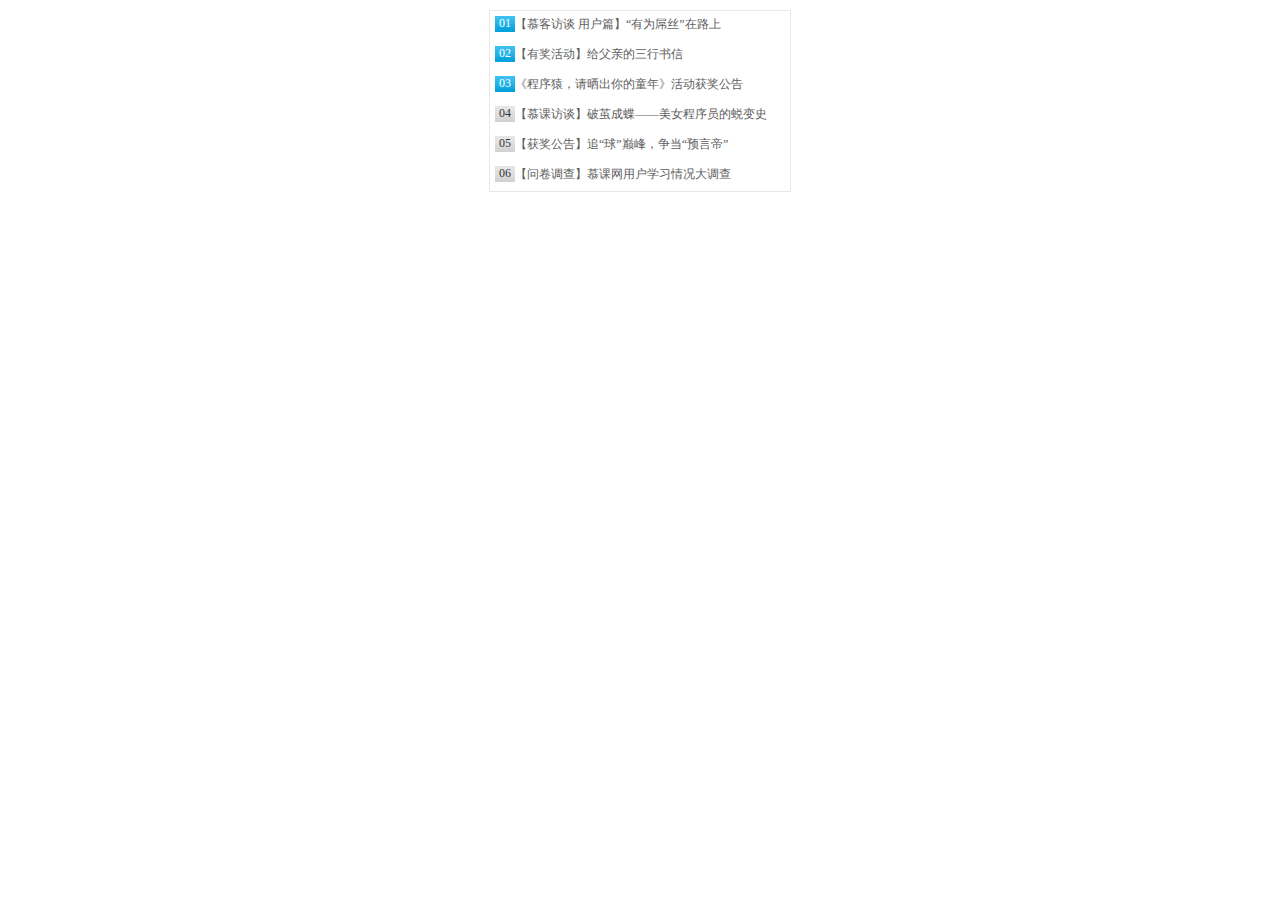
<file: 企业网站/3.10新闻中心.html>
<!DOCTYPE html PUBLIC "-//W3C//DTD XHTML 1.0 Transitional//EN" "http://www.w3.org/TR/xhtml1/DTD/xhtml1-transitional.dtd">
<html xmlns="http://www.w3.org/1999/xhtml">
<head>
<meta http-equiv="Content-Type" content="text/html; charset=gb2312" />
<title>3.10������������������</title>
<style type="text/css">
/*�ڴ˶������CSS��ʽ*/
*
{
	margin:0;
	padding:0;
	font-size:12px;
	font-family:"΢���ź�";
}
.topList
{
	width:300px;
	height:180px;
	border:1px solid #E8E8E8;
	margin:10px auto;
}
ul
{
	padding:5px;
}
li
{
	list-style-type:none;
	height:30px;
}
em
{
	width:20px;
	height:16px;
	background:url(images/num.gif) no-repeat;
	display:block;
	text-align:center;
	font-style:normal;
	color:#333;
	background-position:0 -16px;
	float:left;
}
.top em
{
	color:#FFF;
	background-position:0 0;
}
p{
	float:left;
}
a:link,a:visited{color:#5e5e5e; text-decoration:none;}
a:hover,a:active{color:#b52725;text-decoration:underline;}

</style>
</head>

<body>
<div class="topList">
  <ul>
    <li class="top"> <em>01</em>
      <p><a href="http://www.imooc.com/" >��Ľ�ͷ�̸ �û�ƪ������Ϊ��˿����·��</a></p>
    </li>
    <li class="top"> <em>02</em>
      <p><a href="http://www.imooc.com/">���н���������׵���������</a></p>
    </li>
    <li class="top"> <em>03</em>
      <p><a href="http://www.imooc.com/">������Գ����ɹ�����ͯ�꡷��񽱹���</a></p>
    </li>
    <li> <em>04</em>
      <p><a href="http://www.imooc.com/">��Ľ�η�̸���Ƽ�ɵ�������Ů����Ա���ɱ�ʷ</a></p>
    </li>
    <li> <em>05</em>
      <p><a href="http://www.imooc.com/">���񽱹��桿׷�����۷壬������Ԥ�Եۡ�</a></p>
    </li>
    <li> <em>06</em>
      <p><a href="http://www.imooc.com/">���ʾ����顿Ľ�����û�ѧϰ��������</a></p>
    </li>
  </ul>
</div>
</body>
</html>
</file>
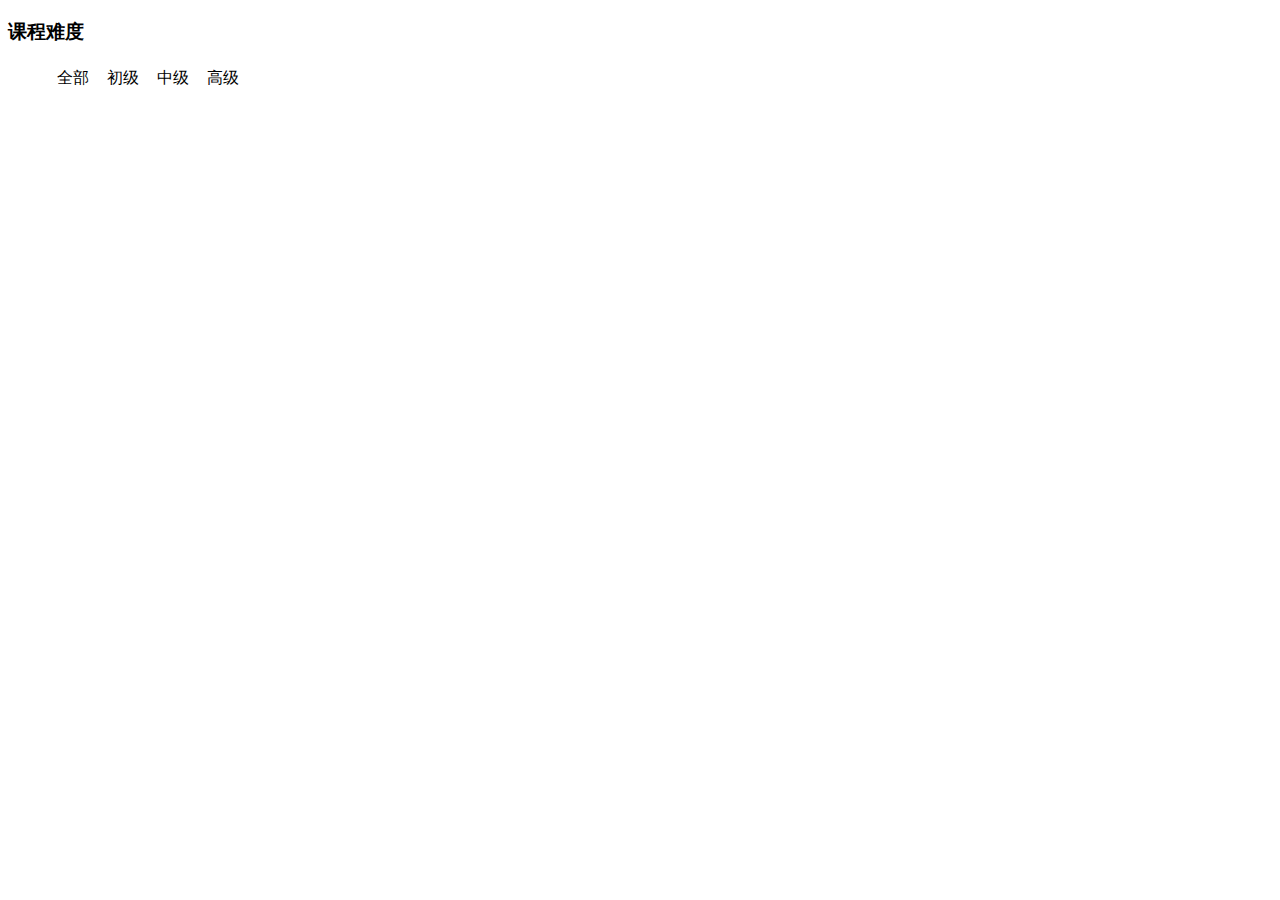
<file: 企业网站/导航制作（参考代码）.html>
<!DOCTYPE html PUBLIC "-//W3C//DTD XHTML 1.0 Transitional//EN" "http://www.w3.org/TR/xhtml1/DTD/xhtml1-transitional.dtd">
<html xmlns="http://www.w3.org/1999/xhtml">
<head>
<meta http-equiv="Content-Type" content="text/html; charset=gb2312" />
<title>3.1ҳ��ͷ��������ϰ��</title>
<style type="text/css">
/*�ڴ˶��������ʽ�������б�����ʾ��ʽ*/
li
{
	width:50px;
	height:30px;
	list-style-type:none;
	line-height:30px;
	text-align:center;
	float:left;
}
a
{
	display:block;
}
a:link,a:visited
{	
	color:#000;
	text-decoration:none;
}
a:hover,a:active
{
	background-color:#BE3948;
	color:#FFF;
	text-decoration:none;
}
</style>
</head>

<body>
<h3>�γ��Ѷ�</h3>
<!--�ڴ�����һ�������б�-->
<ul>
	<li><a href="#">ȫ��</a></li>
    <li><a href="#">����</a></li>
    <li><a href="#">�м�</a></li>
    <li><a href="#">�߼�</a></li>
</ul>
</body>
</html>
</file>
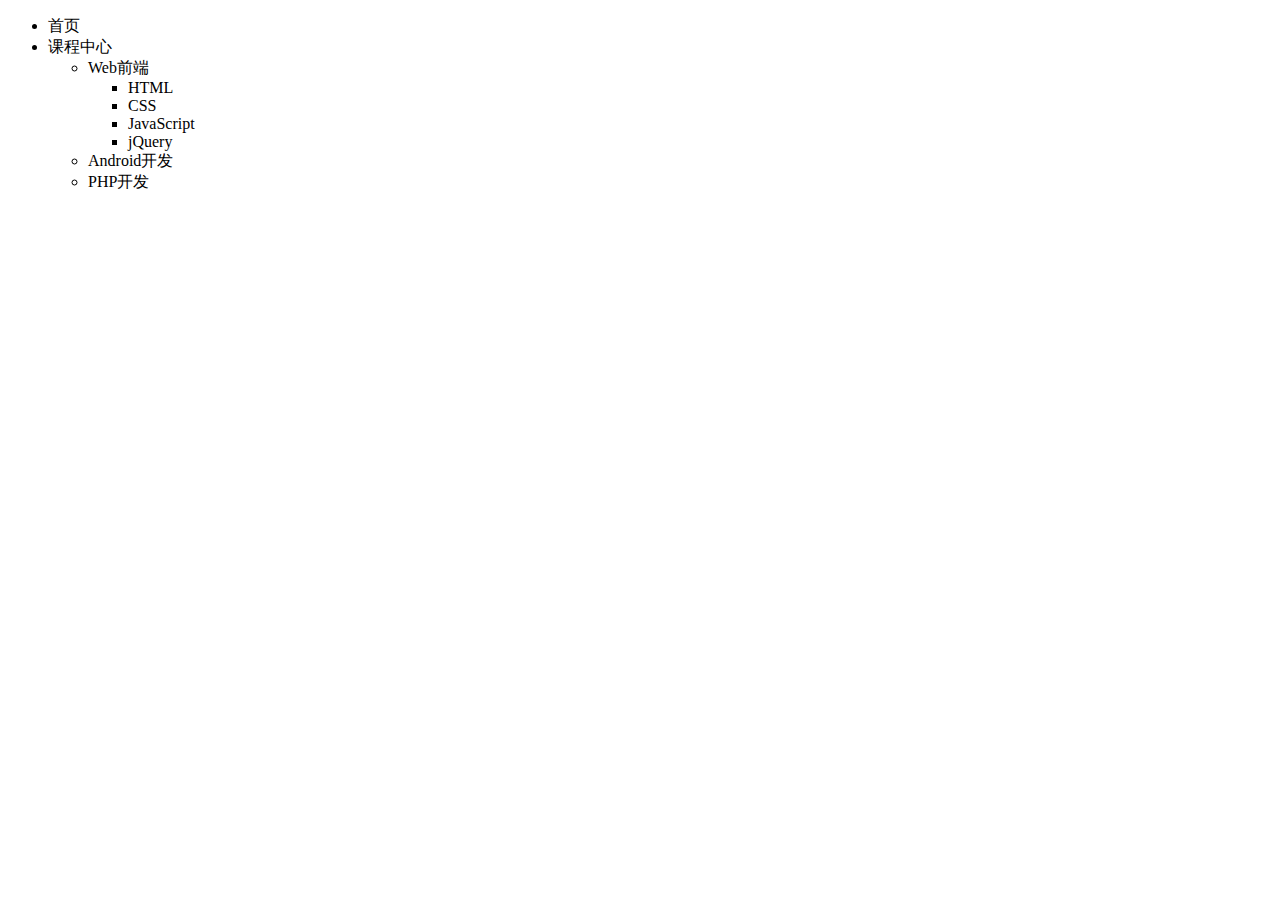
<file: 企业网站/底部版权区制作.html>
<!DOCTYPE html PUBLIC "-//W3C//DTD XHTML 1.0 Transitional//EN" "http://www.w3.org/TR/xhtml1/DTD/xhtml1-transitional.dtd">
<html xmlns="http://www.w3.org/1999/xhtml">
<head>
<meta http-equiv="Content-Type" content="text/html; charset=utf-8" />
<title>无标题文档</title>
</head>

<body>
<ul>
  <li>首页 </li>
  <li>课程中心
    <ul>
      <li>Web前端
        <ul>
          <li>HTML</li>
          <li>CSS</li>
          <li>JavaScript</li>
          <li>jQuery</li>
        </ul>
      </li>
      <li>Android开发</li>
      <li>PHP开发</li>
    </ul>
  </li>
</ul>
</body>
</html>
</file>
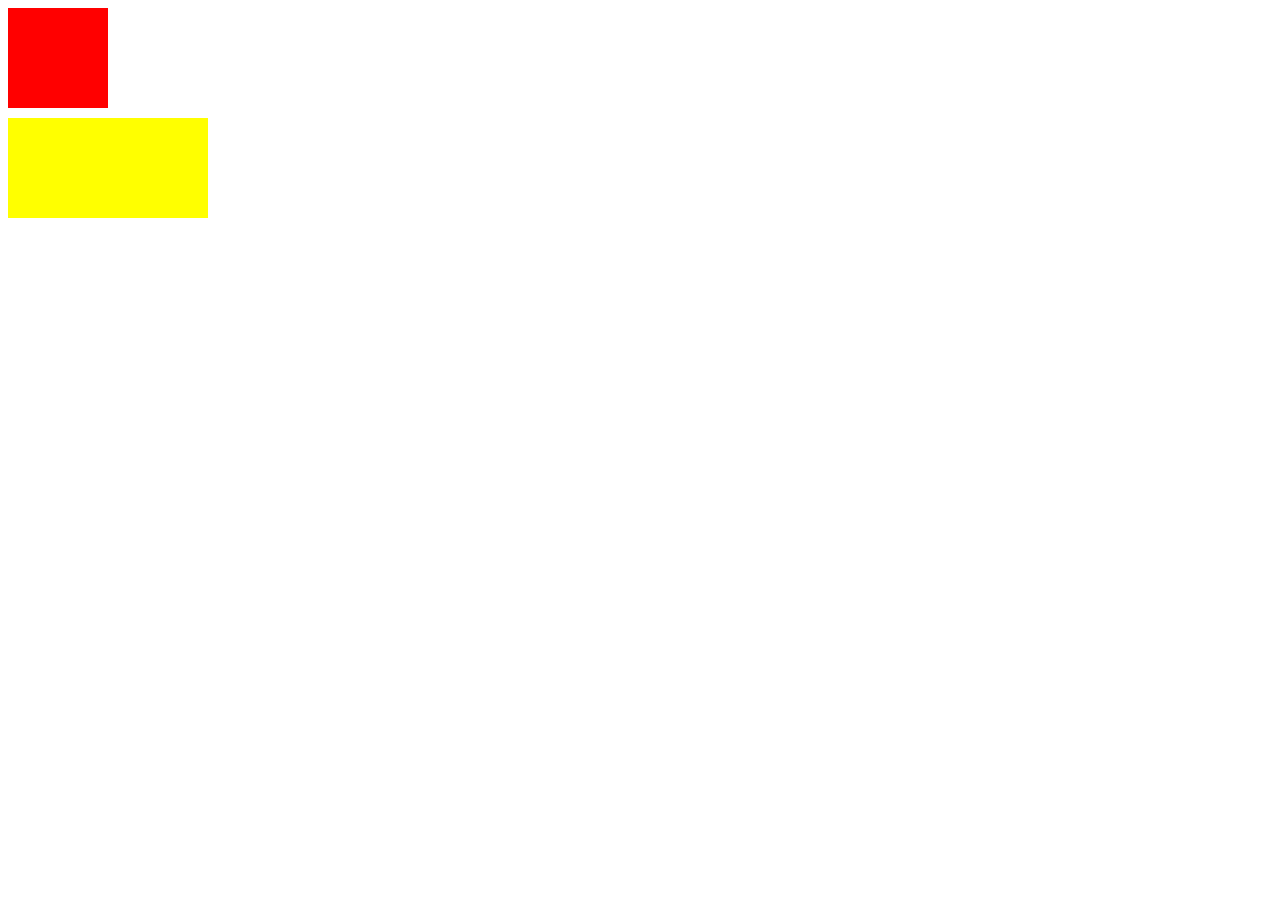
<file: 电商网站/电商课件/100du/IE6-7下浮动元素margin-bottom值失效的问题.html>
<!DOCTYPE HTML>
<html>
<head>
<meta http-equiv="Content-Type" content="text/html; charset=utf-8">
<title>无标题文档</title>
<style>
.clear { zoom:1; }
.clear:after { content:''; display:block; clear:both; }

.wrap { padding-bottom:10px; }

#div1 { width:100px; height:100px; background:red; float:left; }

#div2 { width:200px; height:100px; background:yellow; }
</style>
</head>

<body>

<div class="wrap clear">
	<div id="div1"></div>
</div>

<div id="div2"></div>

</body>
</html>
</file>
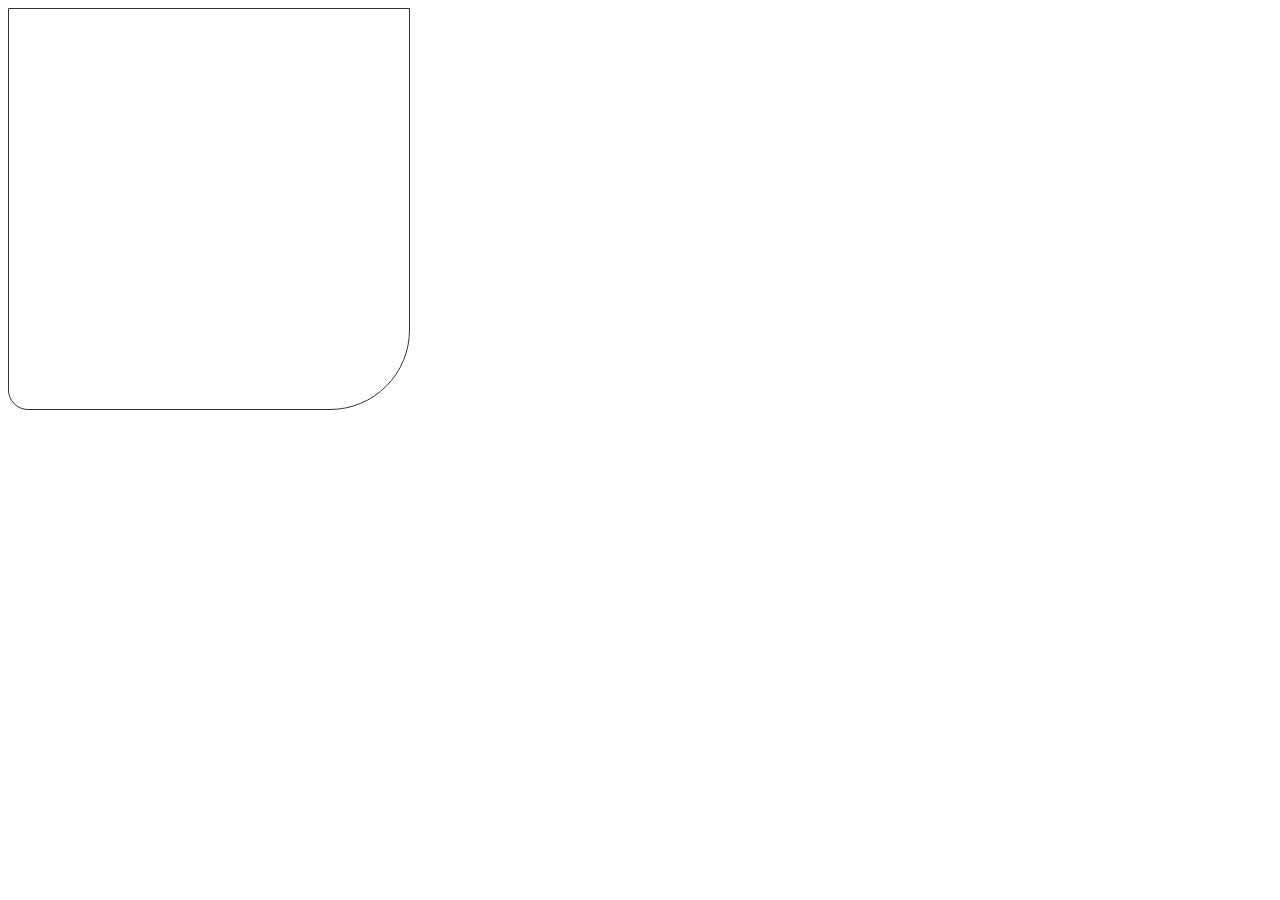
<file: 电商网站/电商课件/100du/圆角.html>
<!DOCTYPE HTML>
<html>
<head>
<meta http-equiv="Content-Type" content="text/html; charset=utf-8">
<title>无标题文档</title>
<style>
#div1 { width:400px; height:400px; border:1px solid #333; border-radius:0 0 80px 20px; }
</style>
</head>

<body>

<div id="div1"></div>

</body>
</html>
</file>
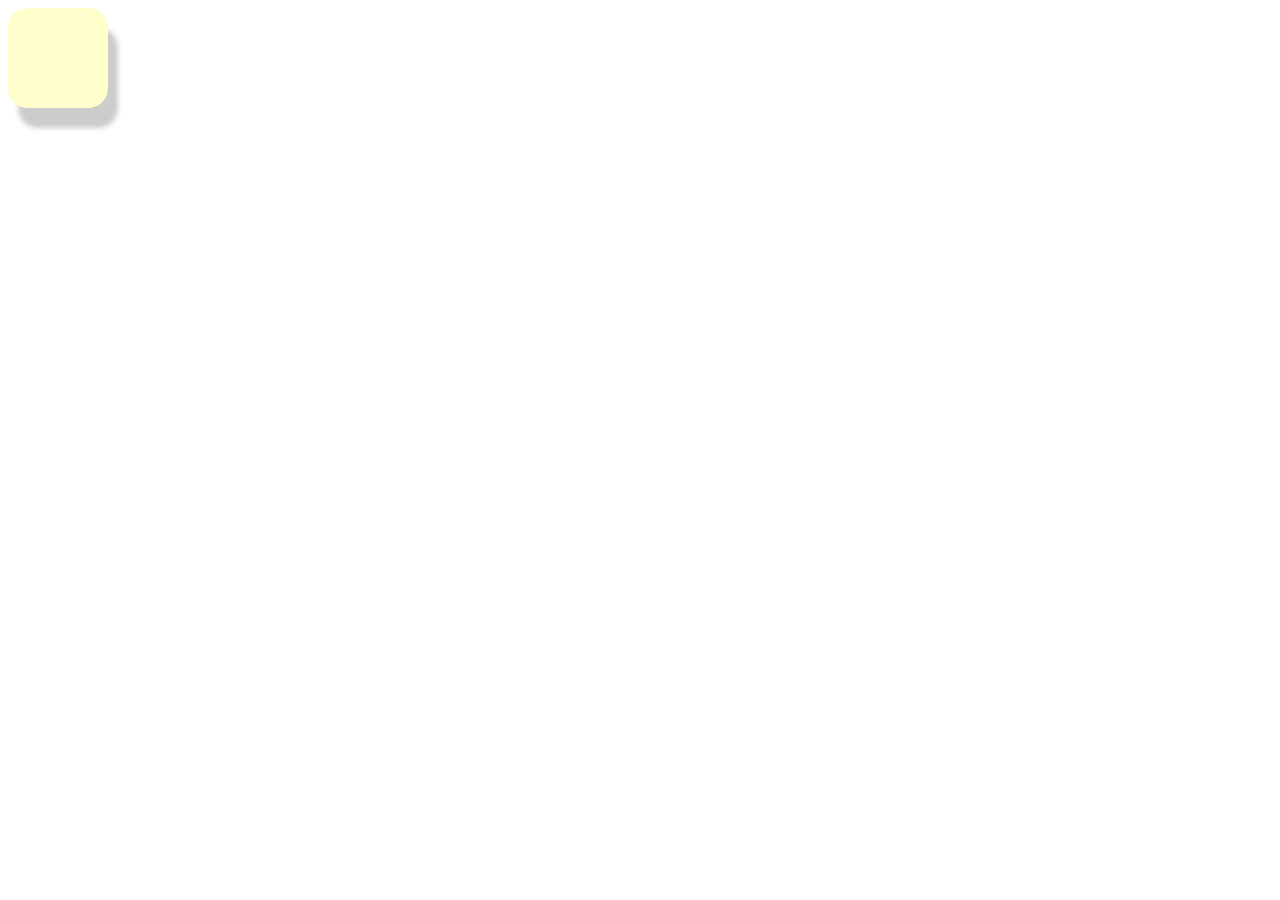
<file: 电商网站/电商课件/100du/阴影.html>
<!DOCTYPE HTML>
<html>
<head>
<meta http-equiv="Content-Type" content="text/html; charset=utf-8">
<title>无标题文档</title>
<style>
#div1 { width:100px; height:100px; background:#FFC; border-radius:20px; box-shadow:10px 20px 5px #ccc; }
</style>
</head>

<body>

<div id="div1"></div>

</body>
</html>
</file>
<file: 企业网站/css/main.css>
@charset "gb2312";
/* CSS Document */
* {
	padding: 0;
	margin: 0;
	font-size: 12px;
}
body {
	background-color: #F5F5F5;
}
.wrap {
	width: 1000px;
	margin: 0 auto;
}
.top {
	width: 100%;
	height: 27px;
	background: url(../images/top_bg.jpg) repeat-x;
}
.top_content {
	width: 1000px;
	margin: 0 auto;
	line-height: 27px;
}
.top_content li {
	float: right;
	list-style-image: url(../images/arrow.jpg);
	width: 70px;
}
.top_content a:link, .top_content a:visited {
	color: #8E8E8E;
	text-decoration: none;
}
.top_content a:hover, .top_content a:active {
	color: #C00;
	text-decoration: none;
}
.logo {
	height: 80px;
	background-color: #FFF;
}
.logo_left {
	width: 375px;
	float: left;
	display: inline;
}
.logo_right {
	width: 300px;
	height: 28px;
	margin-top: 30px;
	float: right;
	display: inline;
	color: #8E8E8E;
}
.logo_right img {
	vertical-align: middle;
	margin-right: 10px;
}
.tel {
	font-family: "΢���ź�";
	font-size: 22px;
	color: #C00;
}
.nav {
	height: 40px;
}
.nav_left {
	width: 10px;
	background: url(../images/nav_left.jpg) no-repeat;
}
.nav_mid {
	width: 980px;
	background: url(../images/nav_bg.jpg) repeat-x;
	line-height: 40px;
}
.nav_right {
	width: 10px;
	background: url(../images/nav_right.jpg) no-repeat;
}
.nav_left, .nav_mid, .nav_right {
	height: 40px;
	float: left;
	display: inline;
}
.nav_mid li {
	float: left;
	list-style-type: none;
	width: 100px;
	font-family: "΢���ź�";
	text-align: center;
}
.nav_mid a:link, .nav_mid a:visited {
	font-size: 16px;
	color: #FFF;
	text-decoration: none;
}
.nav_mid a:hover, .nav_mid a:active {
	font-size: 16px;
	color: #FF0;
	text-decoration: none;
}
.nav_mid_left {
	width: 680px;
}
.nav_mid_right {
	width: 300px;
}
.nav_mid_left, .nav_mid_right {
	float: left;
	display: inline;
}
.search_text {
	width: 190px;
	float: left;
	height: 25px;
	margin-top: 5px;
	background: url(../images/search.jpg) no-repeat right center;
	background-color: #FFF;
	border: 1px solid #FFF;
	padding-right: 25px;
}
.ad {
	height: 320px;
	margin-top: 5px;
	overflow: hidden;
}
.main {
	height: 250px;
	margin-top: 5px;
	background-color: #FFF;
}
.news {
	width: 340px;
}
.products {
	width: 410px;
	margin: 0 7px;
}
.sidebar {
	width: 230px;
	float: left;
	display: inline;
	height: 250px;
}
.news, .products {
	float: left;
	display: inline;
	height: 250px;
	border: 1px solid #E8E8E8;
}
.title {
	height: 35px;
	border-bottom: 2px solid #E8E8E8;
	font-size: 14px;
	font-family: "΢���ź�";
	line-height: 35px;
	font-weight: bold;
	color: #786F66;
}
.titile_left {
	width: 70%;
	float: left;
	padding-left: 20px;
}
.title_right {
	width: 20%;
	float: right;
	text-align: right;
}
.title_right a {
	color: #999;
	text-decoration: none;
	font-family: "����";
	font-size: 10px;
	font-weight: normal;
	padding-right: 10px;
}
.pic_news {
	height: 80px;
	margin-top: 10px;
	line-height: 22px;
}
.pic_news img, .product_list img {
	float: left;
	margin: 0 5px;
}
.pic_news a, .product_list a {
	color: #C00;
	text-decoration: none;
}
.red {
	color: #C00;
	font-weight: bold;
}
.news_list {
	/*height:90px;*/
	margin-top: 20px;
}
.news_list li {
	background: url(../images/list.jpg) no-repeat;
	list-style-type: none;
	padding-left: 10px;
	margin: 8px;
	border-bottom: 1px dotted #CCC;
	height: 17px;
	line-height: 17px;
}
.news_list span {
	float: right;
	color: #999;
}
.news_list a:link, .news_list a:visited {
	text-decoration: none;
	color: #000;
}
.news_list a:hover, .news_list a:active {
	color: #F00;
	text-decoration: none;
}
.product_list {
	height: 120px;
	margin-top: 10px;
	line-height: 22px;
}
.product_type {
	width: 372px;
	height: 37px;
	background: url(../images/product_type_bg.jpg) no-repeat;
	margin: 20px auto;
}
.product_type li {
	list-style-type: none;
	float: left;
	line-height: 37px;
	/*	width:65px;
*/	text-align: center;
	margin: 0 15px;
}
.video {
	height: 185px;
	margin-bottom: 10px;
	border: 1px solid #E8E8E8;
}
.video_content {
	height: 150px;
}
.service {
	height: 55px;
	border: 1px solid #E8E8E8;
}
.copyright {
	clear: both;
	width: 100%;
	height: 200px;
	background-color: #E8e8E8;
	margin-top: 10px;
}
.copyright_content {
	width: 1000px;
	height: 180px;
	margin: 0 auto;
	padding-top: 20px;
}
.copyright_content li {
	list-style-type: none;
	float: left;
	width: 200px;
	text-align: center;
	background: url(../images/line.png) no-repeat right center;
	font-size: 18px;
	font-family: "΢���ź�";
	line-height: 30px;
	color: #999;
}
.copyright_content li ul li {
	font-size: 14px;
}
.n_main {
	width: 1000px;
	min-height: 320px;
	_height: 320px;
	margin: 10px auto;
}
.n_main_left {
	width: 220px;
	float: left;
}
.n_main_right {
	width: 770px;
	float: right;
	background-color: #FFF;
}
.page
{
	height:40px;
	margin-top:10px;
	text-align:center;
}
.page a
{
	display:inline-block;
	border: 1px solid #E8E8E8;
    text-decoration:none;
	margin:5px;
	padding:5px 10px;;
	}
.page a:link,.page a:visited
{
	color:#000;
}
.page a:hover,.page a:active
{
	color:#FFF;
	background-color:#cc1b1b;
}

.n_main_left, .n_main_right {
	min-height: 320px;
	_height: 320px;
}
.n_main_l_title {
	height: 35px;
	background: url(../images/titile_bg.gif) repeat-x;
	line-height: 35px;
	padding-left: 20px;
	font-size: 14px;
	font-family: "΢���ź�";
	color: #666;
}
.n_main_l_content {
	height: 265px;
	background: url(../images/content_bg.gif) repeat-x left top;
	background-color: #FFF;
}
.n_main_l_content li {
	list-style-type: none;
	height: 30px;
	line-height: 30px;
	border-bottom: 1px dashed #E8E8E8;
	padding-top: 3px;
}
.n_main_l_content li a {
	color: #666;
	text-decoration: none;
	display: block;
	background: url(../images/li_bg.gif) no-repeat left center;
	padding-left: 15px;
}
.n_main_l_content li a:hover {
	color: #009CDF;
	text-decoration: none;
	background: url(../images/li_bg2.gif) no-repeat left center;
	background-color: #F2F2F2;
}
.n_main_r_title {
	height: 35px;
	line-height: 35px;
	background: url(../images/type_bg.png) repeat-x;
	padding-left: 20px;
	font-size: 14px;
	font-family: "΢���ź�";
	color: #666;
}
.n_main_r_news_title {
	font-size: 20px;
	font-family: "΢���ź�";
	text-align: center;
	margin: 10px 0;
}
.n_main_r_news_info {
	color: #666;
	text-align: center;
	border-bottom: 1px dotted #666;
}
.n_main_r_news_text {
	font-size: 14px;
	line-height: 25px;
	padding: 20px;
	text-indent: 2em;
}
</file>
<file: 企业网站/新建文件夹/css/main.css>
*{
	margin:0;
	padding: 0;
	font-size: 12px;
}
body{
 	background-color:#f5f5f5; 
 }
.top{
 	width:100%;
 	height: 27px;
 	background: url(../images/top_bg.jpg) repeat-x;
 } 
.top_content{
 	width: 1000px;
 	margin: 0 auto;
 }
.top_content li{
 	list-style: url(../images/li_bg.jpg);
 	float: right;
 	width:70px;
 	line-height: 27px;
 }
.top_content a:link,.top_content a:visited{
 	color:#8e8e8e ;
 	text-decoration: none;
 }
.top_content a:hover,.top_content a:active{
 	color:#900 ;
 	text-decoration: none;
 }
.wrap{
 	width: 1000px;
 	margin: 0 auto;
 }
.logo{
 	height: 80px;
 	background-color: #fff;
 }
.logo_left{
 	width:200px;
 	float: left;
    height:80px;
 }
.logo_right{
 	width:300px;
 	float: right;
 	height:28px;
 	margin-top: 30px;
	color:#8e8e8e;
 }
.logo_right img{
	 vertical-align:middle;
	 margin-right:10px;
	 }
.tel{
	 font-family:"Microsoft YaHei";
	 font-size:16px;
	 color:#C00;
	 }
.nav{
	height: 40px;
}
.nav_left {
	width: 10px;
	background: url(../images/nav_left.jpg) no-repeat;
}
.nav_mid{
	width:980px;
	background: url(../images/nav_bg.jpg) repeat-x;
}
.nav_right{
	width:10px;
	background: url(../images/nav_right.jpg) no-repeat;
}
.nav_left,.nav_mid,.nav_right{
	float:left;
	height:40px;
}
.nav_mid_left,.nav_mid_right{
	float: left;
}
.nav_mid_left{
	width:680px;
}
.nav_mid_right{
	width:300px;
}
.nav_mid_left li{
	float: left;
	list-style-type: none;
	width:100px;
	line-height: 40px;
	text-align: center;
}
.nav_mid_left a:link,.nav_mid_left a:visited{
	text-decoration: none;
	color:#fff;
	font-size: 16px;
	font-family:"Microsoft YaHei";
}
.nav_mid_left a:hover,.nav_mid_left a:active{
	text-decoration: none;
	color:#ff0;
	font-size: 16px;
	font-family:"Microsoft YaHei";
}
.search_text{
	width:190px;
	height:25px;
	margin-top:5px;
	background: url(../images/search.jpg) no-repeat right center; 
	background-color: #fff;
	padding-right: 25px;
	border:1px solid #fff;
}
.ad{
	height: 320px;
	overflow: hidden;
	margin-top: 5px;
}
.main{
	height: 250px;
	background-color: #fff;
	margin-top: 5px;
}
.news{
	width: 340px;
	border: 1px solid #e8e8e8;
}
.course{
	width: 410px;
	border: 1px solid #e8e8e8;
	margin:0 7px;
}
.sidebar{
	width: 230px;	
}
.news,.course,.sidebar{
	height: 250px;
	float:left;
}
.title{
	height: 35px;
	border-bottom: 2px solid #8e8e8e;
}
.title_left{
	width:70%;
	font-family: "Microsoft YaHei";
	font-size: 14px;
	font-weight: bold;
	color:#786f66;
	float:left;
	line-height: 35px;
	padding-left: 20px;
}
.title_right{
	width: 20%;
	float: right;
	line-height: 35px;
}
.title_right a{
	text-decoration: none;
	color:#999999;
}
.pic_news{
	height: 80px;
	margin-top: 10px;
	line-height: 22px;
}
.pic_news img,.course_pic img{
	float:left;
	margin: 0 5px;
}
.pic_news a,.course_pic a{
	color:#c00;
	text-decoration: none;
}
.new_list{
	margin-top:20px; 
}
.new_list li{
	list-style: none;
	background: url(../images/list.jpg) no-repeat;
	padding-left: 10px;
	margin: 8px;
	border-bottom:1 px dotted #ccc;
}
.new_list a:link,.new_list a:visited{
	text-decoration: none;
	color:#000;
}
.new_list a:hover,.new_list a:active{
	text-decoration: none;
	color:#f00;
}
.new_list span{
    color:#ccc;
    float: right;
}
.course_pic{
	height: 120px;
	margin-top:10px;
	line-height: 22px;
}
.course_type{
	height:37px;
	width:372px;
	background: url("../images/product_type_bg.jpg") no-repeat;
	margin: 20px auto;
}
.course_type li{
	list-style: none;
	float: left;
	line-height: 37px;
	margin:0 15px;
	text-align: center;
}
.video{
	height:185px;
	border:1px solid #e8e8e8;
}
.vedio_content{
	height: 150px;
}
.sidebar_ad{
	height: 55px;
	border:1px solid #e8e8e8;
	margin-top: 10px;
}
.copyright{
	width:100%;
	height:200px;
	background-color:#e8e8e8;
	margin-top:10px;
	clear: both; 
}
.copyright_content{
	width:1000px;
	margin:0 auto;
	padding-top:20px; 
}
.copyright_content li{
	list-style: none;
	float: left;
	width: 200px;
	background: url("../images/line.png") no-repeat right center;
	text-align: center;
	line-height: 30px;
	font-family: "Microsoft YaHei";
}
.copyright_content a{
	text-decoration: none;
	color:#999;
	font-size:18px;
}

.copyright_content ul li ul li a{
	font-size:14px;
}
.list_main{
	min-height: 350px;
	_height:350px;
	background-color:#fff;
	margin-top: 10px;
}
.news_type{
	width:220px;
	height: 350px;
	border: 1px solid #e8e8e8;
	float:left;
}
.list_box{
	width:770px;
	min-height: 350px;
	_height:350px;
	border: 1px solid #e8e8e8;
	float:right;
	background-color: #fff;
}
.news_type h2{
	height: 35px;
	line-height: 35px;
	font-size: 14px;
	font-family: "Microsoft YaHei";
	background: url("../images/titile_bg.gif") repeat-x;
	color:#666;
	padding-left: 20px;
}
.news_type_content{
	height: 365px;
	background: url("../images/content_bg.gif") repeat-x;
}
.news_type_content li{
	list-style-type: none;
	height: 30px;
	line-height: 30px;
}
.news_type_content li a{
	color:#666;
	text-decoration: none;
	background: url(../images/li_bg.jpg) no-repeat left center;
	padding-left: 15px;
	display: block;
}
.news_type_content li a:hover{
	color:#009cdf;
	background: url(../images/li_bg2.gif) no-repeat left center;
	background-color: #f2f2f2;
}
.list_box h2{
	height: 35px;
	line-height: 35px;
	font-size: 14px;
	font-family: "Microsoft YaHei";
	background: url("../images/type_bg.gif") repeat-x;
	color:#666;
	padding-left: 20px;
}
.page{
	height: 40px;
	margin-top:10px;
	text-align: center; 
}
.page a{
	dispaly:inline-block;
	border:1px solid #e8e8e8;
	text-decoration: none;
	margin: 5px;
	padding:5px 10px;
}
.page a:link,.page a:visited{
	color:#000;
}
.page a:hover,.page a:active{
	color:#fff;
	background-color: #cc1b1b;
}
.list_box h1{
	font-size: 20px;
	font-family: "Microsoft YaHei";
	text-align: center;
	margin: 10px 0;
}
.list_box_newsInfo{
	color:#666;
	text-align: center;
	border-bottom:1px dotted #666 ;
}
.list_box_newsContent{
	font-size: 14px;
	padding:20px;
	line-height: 25px;
	text-indent: 2em;
}
</file>
<file: 企业网站/新建文件夹/js/mf-pattern/mF_fancy.css>
/*=========mF_fancy ========*/
.mF_fancy .pic{position:absolute;z-index:1;}
.mF_fancy .pic ul{ position:absolute; top:0;left:0;width:x;height:100%; overflow:hidden;}
.mF_fancy .pic ul li{ position:absolute;top:0;left:0; display:none; overflow:hidden;}
.mF_fancy .txt{position:absolute;z-index:2; top:12px;left:12px; width:80%; color:#fff;}
.mF_fancy .txt li{position:absolute;top:0;width:100%; padding:12px; visibility:hidden; opacity:0;-webkit-transition:all .4s;-moz-transition:all .4s;-o-transition:all .4s;}
.mF_fancy .txt li a{display:block;color:#fff;font-size:14px;font-weight:bold;text-decoration:none; font-family:'微软雅黑';}/*标题样式*/
.mF_fancy .txt li p{ display:none;}/*隐藏详细描述文字*/
.mF_fancy .txt li.current{ visibility:visible; opacity:1;}
.mF_fancy .num{ position:absolute;bottom:0;left:0;width:100%; overflow:hidden;}
.mF_fancy .num ul{width:120%; background:#666; margin-left:-1px;}
.mF_fancy .num ul li{ display:inline-block;*display:inline;*zoom:1; height:12px; border-left:1px solid #ddd; background:#666; overflow:hidden; cursor:pointer;-webkit-transition:all .4s;-moz-transition:all .4s;-o-transition:all .4s;}
.mF_fancy .num ul li:hover{ background:#ddd;}
.mF_fancy .num ul li.current{ background:#090909; cursor:default;}
.mF_fancy .num ul li a{ display:none;}
.mF_fancy .thumb{ position:absolute; left:0;bottom:40px; width:100%; z-index:9;}
.mF_fancy .thumb ul{width:120%;}
.mF_fancy .thumb ul li{display:inline-block!important;*display:inline!important;*zoom:1;width:x; position:relative; visibility:hidden; cursor:pointer;}
.mF_fancy .thumb ul li img{ width:100%;}
.mF_fancy .prev,.mF_fancy .next{font:700 53px/58px arial;width:37px;height:65px;overflow:hidden;position:absolute;z-index:9;left:0px;cursor:pointer; top:40%;}
.mF_fancy .next{left:auto;right:0px;}
.mF_fancy .prev a,.mF_fancy .next a{display:block;color:#fff;text-align:center;text-decoration:none;visibility:hidden; opacity:0;-webkit-transition:all .4s;-moz-transition:all .4s;-o-transition:all .4s;}
.mF_fancy .prev a:hover,.mF_fancy .next a:hover{color:#f60;}
.mF_fancy .show a{ visibility:visible; opacity:1;}
</file>
<file: 电商网站/css/style.css>
/*css reset*/
body,h1,h2,h3,h4,h5,p,dl,dd,ul,ol,form,input,textarea,th,td,select { margin:0; padding:0; }
em { font-style:normal; }
li { list-style:none; }
a { text-decoration:none; }
img { border:none; vertical-align:top; }
table { border-collapse:collapse; }
input,textarea { outline:none; }
textarea { resize:none; overflow:auto; }
body { font-size:12px; font-family:"微软雅黑"; }
/* end reset */

/*public*/
.clear{
	zoom:1;
}
.clear:after{
	content:'';
	display:block;
	clear:both;
}
.fl{
	float: left;
}
.fr{
	float:right;
}
.gradient{
	background:-moz-linear-gradient(top, #FFFFFF, #f8f8f8);
	background:-webkit-linear-gradient(top, #FFFFFF, #f8f8f8);
	background:-ms-linear-gradient(top, #FFFFFF, #f8f8f8);
	background:linear-gradient(top, #FFFFFF, #f8f8f8);
	-ms-filter:"progid:DXImageTransform.Microsoft.gradient (GradientType=0, startColorstr=#FFFFFF, endColorstr=#f8f8f8)";
	+background:#f9f9f9;
}

/*layout*/
#header,#nav,.content{
	width:960px;
	margin:0 auto;
}
#search,.section,.side_section,.side_ad,.ad_border,#footer{
	border:1px solid #dbdbdb;
	border-radius: 6px;
}
.section,.options,.main_ad,.side_section,.side_ad,.ad_border{
	margin-bottom: 10px;
}
.main_ad,.side_ad,.ad_border{
	overflow: hidden;
}
body{
	margin-bottom: 30px;
}
#header{
	height:30px;
	border-radius: 0 0 6px 6px;
}
#nav{
	height:100px;
	background: #ffc;
}
#search{
	width:958px;
	height:114px;
	margin:0 auto 10px;
}
#search .bar{

}
.content{
}
.main{
	width:710px;
}
.main_wrap{
	padding-bottom: 10px;
}
.section{
	width:318px;
	height: 200px;
	padding:0 15px;
}
.options{
	width:350px;
	height:200px;
	position: relative;
}
.main_ad{
	border-radius: 6px;
}
.side{
	width:240px;
}
.side_section{
	height: 60px;
	padding:0 12px;
}
.side_ad{
}
.ad_border{
	width:238px;
	height:88px;
}
#footer{
	width:958px;
	height:78px;
	margin:0 auto;
}
.options .nav{
	height: 34px;
	position:relative;
	z-index: 2;
}
.options .nav li{
	width:172px;
	height: 33px;
	line-height: 33px;
	position: relative;
	border: 1px solid #dbdbdb;
	border-bottom: none;
	border-radius: 6px 6px 0 0;
}
.options .nav .active{
	height:34px;
	height:34px;
	background:#fff;
}
.options .con{
	width:348px;
	height:80px;
	position: absolute;
	top:34px;
	left:0;
	z-index: 1;
	border: 1px solid #dbdbdb;
	border-radius: 0 0 6px 6px;
}

#header .city{
	float:left;
	padding:5px 0 0 20px;
}
#header .city a{
	display: inline-block;
	padding:0 7px;
	height:18px;
	line-height: 18px;
	color:#999;
	border: 1px solid #e5e5e5;
	border-radius: 4px;
	box-shadow: 1px 1px 0 #ededed;
}
#header .city .active,#header .city .active:hover{
	color:#d60d03;
	background: #fff;
}
#header .city a:hover{
	background: #f1f1f1;
}
#header .link{
	float:right;
	padding-right:20px;
	line-height:30px;
	color:#d5d5d5;
	word-spacing: 4px;
}
#header .link a{
	color:#666;
	background: url(../img/header_link_bg.gif) no-repeat 0 3px;
	padding-left: 20px;
}
#header .link a:hover{
	text-decoration: underline;
}
#header .link .icon1{
	background-position: 0 3px;
}
#header .link .icon2{
	background-position: 0 -27px; 
}
</file>
<file: 电商网站/电商课件/100du/css/style.css>
@charset "utf-8";
/*
	妙味官网：www.miaov.com
	技术交流：bbs.miaov.com
*/

/* reset */
body,h1,h2,h3,h4,h5,p,dl,dd,ul,ol,form,input,textarea,th,td,select { margin:0; padding:0; }
em { font-style:normal; }
li { list-style:none; }
a { text-decoration:none; }
img { border:none; vertical-align:top; }
table { border-collapse:collapse; }
input,textarea { outline:none; }
textarea { resize:none; overflow:auto; }
body { font-size:12px; font-family:"微软雅黑"; }
/* end reset */

/* public */
.clear { zoom:1; }
.clear:after { content:''; display:block; clear:both; }
.fl { float:left; }
.fr { float:right; }
.gradient {
	background:-moz-linear-gradient(top, #FFFFFF, #f8f8f8);
	background:-webkit-linear-gradient(top, #FFFFFF, #f8f8f8);
	background:-ms-linear-gradient(top, #FFFFFF, #f8f8f8);
	background:linear-gradient(top, #FFFFFF, #f8f8f8);
	-ms-filter:"progid:DXImageTransform.Microsoft.gradient (GradientType=0, startColorstr=#FFFFFF, endColorstr=#f8f8f8)";
	+background:#f9f9f9;
}
.triangle_up, .triangle_down_red, .triangle_down_gray { position:absolute; width:0; height:0; overflow:hidden; border-left:4px solid transparent; border-right:4px solid transparent; }
.triangle_up { border-bottom:4px solid #ca0309; }
.triangle_down_red { border-top:4px solid #ca0309; }
.triangle_down_gray { border-top:4px solid #c4bdbd; }
/* end public */

/* layout */
#header, #nav, .content { width:960px; margin:0 auto; }
#search, .section, .login, .side_section, .ad_border, #footer, .activity, .recommend { border-radius:6px; border:1px solid #dbdbdb; }
.main_ad, .side_section, .side_ad, .ad_border { margin-bottom:10px; }

body { margin-bottom:30px; }
#header { height:30px; border-radius:0 0 6px 6px; }
#nav { height:100px; position:relative; }
#search { width:958px; height:114px; margin:0 auto 10px; position:relative; }
.main { width:710px; }
.main_wrap { padding-bottom:10px; }
.section { width:318px; padding:0 15px; }
.options { width:350px; position:relative; }
.main_ad { border-radius:6px; overflow:hidden; }
.side { width:240px; }
.side_section { padding:0 12px; }
.side_ad { border-radius:6px; overflow:hidden; }
.ad_border { width:238px; height:88px; overflow:hidden; }
#footer { width:958px; height:64px; padding-top:14px; line-height:25px; margin:0 auto; background:#f9f9f9; color:#767676; text-align:center; }
#footer a { color:#454545; margin:0 6px; }
#footer a:hover { text-decoration:underline; }
#footer span { margin-left:10px; }
/* end layout */

.options .nav { height:34px; position:relative; z-index:2; }
.options .nav li { width:172px; height:33px; line-height:33px; text-align:center; position:relative; border:1px solid #dbdbdb; border-bottom:none; cursor:pointer; border-radius:6px 6px 0 0; }
.options .nav .active  { height:34px; line-height:34px; background:#fff; }
.options .con { width:318px; padding:0 15px; border:1px solid #dbdbdb; border-radius:0 0 6px 6px; position:absolute; top:34px; left:0; z-index:1; }

#header .city { float:left; padding:5px 0 0 20px; color:#666; }
#header .city a { display:inline-block; padding:0 7px; height:18px; line-height:18px; color:#999; background:#fff; border:1px solid #e5e5e5; border-radius:4px; box-shadow:1px 1px 0 #ededed; }
#header .city .active,#header .city .active:hover { color:#d60d03; background:#fff; }
#header .city a:hover { background:#f1f1f1; }
#header .link { float:right; padding-right:20px; line-height:30px; color:#d5d5d5; word-spacing:4px; }
#header .link a { color:#666; background:url(../img/header_link_bg.gif) no-repeat 0 3px; padding-left:20px; }
#header .link a:hover { text-decoration:underline; }
#header .link .ico1 { background-position:0 3px; }
#header .link .ico2 { background-position:0 -27px; }

#nav ul { position:absolute; top:10px;}
#nav li { float:left;}
#nav li a { display:block; width:66px; padding-top:50px; text-align:center; background:url(../img/nav_bg.png) no-repeat; color:#333; }
#nav li a:hover { color:#a70c01; font-weight:bold; }
#nav .bg1 { background-position:0 0; }
#nav .bg2 { background-position:-66px 0; }
#nav .bg3 { background-position:-132px 0; }
#nav .bg4 { background-position:-198px 0; }
#nav .bg5 { background-position:-264px 0; }
#nav .bg6 { background-position:-330px 0; }
#nav .bg7 { background-position:-396px 0; }
#nav .bg8 { background-position:-462px 0; }
#nav .bg9 { background-position:-528px 0; }
#nav .bg10 { background-position:-594px 0; }

#nav .bg1:hover { background-position:0 -70px; }
#nav .bg2:hover { background-position:-66px -70px; }
#nav .bg3:hover { background-position:-132px -70px; }
#nav .bg4:hover { background-position:-198px -70px; }
#nav .bg5:hover { background-position:-264px -70px; }
#nav .bg6:hover { background-position:-330px -70px; }
#nav .bg7:hover { background-position:-396px -70px; }
#nav .bg8:hover { background-position:-462px -70px; }
#nav .bg9:hover { background-position:-528px -70px; }
#nav .bg10:hover { background-position:-594px -70px; }

#nav .nav_1 { left:11px; }
#nav .nav_2 { right:11px; }
#nav h1 { width:223px; height:62px; margin:0 auto; position:relative; top:10px; }

#search .bar { width:958px; height:64px; border:1px solid #c40d0e; position:absolute; top:16px; left:-1px; background:#e21c01; border-radius:5px; box-shadow:1px 2px 2px rgba(0,0,0,0.15); }
#search .menu { position:absolute; left:226px; top:-27px; }
#search .menu li { float:left; width:78px; height:25px; margin-right:1px; display:inline-block; border:1px solid #f8d0bf; border-bottom:none; text-align:center; line-height:25px; font-size:14px; cursor:pointer; border-radius:5px 5px 0 0; box-shadow:1px 0px 2px rgba(176,176,176,0.3); }
#search .menu .active { border:1px solid #e21c01; position:relative; top:-1px; height:27px; background:#e21c01; color:#fff; font-weight:bold; text-shadow:2px 2px 3px rgba(0,0,0,0.25); }

#search .img { width:163px; height:122px; background:url(../img/search_img.png) no-repeat; position:absolute; left:32px; top:-3px; z-index:2; }

#search .form { position:absolute; left:226px; top:36px; z-index:3; }
#search .form .text { width:380px; height:22px; line-height:22px; padding:0 12px; border:none; background:#fff1ef; border-radius:3px; float:left; margin-right:10px; font-size:12px; font-family:'微软雅黑'; color:#ea7a7a; box-shadow:inset 2px 2px 3px rgba(0,0,0,0.25);  }
#search .form .btn { width:63px; height:26px; border:none; background:url(../img/search_img.png) no-repeat -163px 0; float:left; }

#search .key_text { width:206px; color:#fff; line-height:18px; position:absolute; top:30px; right:36px; }
#search .key_text a { color:#fff; }
#search .key_text a:hover { text-decoration:underline; }

#search .update { width:405px; height:30px; position:absolute; left:226px; bottom:0; background:url(../img/search_img.png) no-repeat -226px 8px; }
#search .wrap { width:336px; height:30px; overflow:hidden; position:relative; left:60px; }
#search .update ul { width:336px; position:absolute; top:0px; left:0; }
#search .update li { height:30px; line-height:30px; }
#search .update a { color:#000; }
#search .update a:hover { text-decoration:underline; }
#search .update strong { color:#d30703; font-weight:normal; }
#search .update span { color:#999; }
#search .triangle_up { top:8px; right:0; }
#search .triangle_down_red { top:17px; right:0; }

.video_title { height:42px; line-height:42px; background:url(../img/video_bg.gif) no-repeat 105px 10px; font-size:18px; font-family:arial; color:#d90000; font-weight:normal; position:relative; }
.video_title sup { position:absolute; top:-10px; font-family:'宋体'; }
.video { margin-bottom:13px; }
.video_list { padding-left:75px; height:78px; background:url(../img/video_bg.gif) no-repeat 3px -47px; }
.video_list li { line-height:20px; text-indent:14px; background:url(../img/dot.gif) no-repeat 5px center; }
.video_list a { color:#4d4d4d; }
.video_list a:hover { text-decoration:underline; }

.nav li strong, .main_title strong, .login h2 em { color:#cc0d13; font-family:arial; font-size:12px; }
.nav li span, .main_title span { color:#000; }
.nav .triangle_down_red, .nav .triangle_down_gray { top:14px; right:12px; }

.main_title { height:40px; line-height:40px; position:relative; }
.main_title sup { position:absolute; top:-2px; left:18px; }
.main_title a { position:absolute; top:15px; right:0; }

.hot_list { height:374px; padding-top:10px; position:relative; }
.hot_list li { width:318px; height:98px; padding-top:10px; margin-bottom:6px; background:url(../img/hot_list_li_bg.gif); vertical-align:middle; }
.hot_list .img { float:left; width:106px; height:86px; }
.hot_list .img a { display:block; width:104px; height:84px; border:1px solid #e6e6e6; }
.hot_list .img a:hover { border:1px solid #929292; }
.hot_list .text { float:right; width:190px; }
.hot_list h3 { line-height:24px; font-size:12px; padding-bottom:6px; }
.hot_list h3 a { font-weight:normal; color:#bb0d0d; }
.hot_list h3 a:hover { text-decoration:underline; }
.hot_list p { line-height:16px; color:#6e6e6e; }
.hot_list .more { position:absolute; bottom:6px; right:0; }

.login { height:138px; overflow:hidden; margin-bottom:10px; }
.login h2 { text-indent:12px; color:#000; font-size:12px; line-height:34px; border-bottom:1px solid #dbdbdb; }
.login .form { width:214px; padding:15px 0 2px; border-bottom:1px solid #f2f2f2; margin:0 auto; position:relative; }
.login li { height:26px; vertical-align:middle; }
.login li span, .login li input, .login li strong { float:left; }
.login span { float:left; width:58px; color:#595959; word-spacing:7px; }
.login .text { float:left; width:87px; height:17px; margin-right:3px; overflow:hidden; border:1px solid #dbdbdb; background:#f7f7f7; }
.login strong { font-weight:normal; padding-left:3px; }
.login .btn { width:54px; height:22px; border:none; background:#cb0000; color:#fff; font-family:'宋体'; font-size:12px; font-weight:bold; border-radius:10px; }
.login p { line-height:32px; text-align:center; word-spacing:20px; }
.login p a { padding-left:14px; background:url(../img/dot.gif) no-repeat 4px center; color:#666; }
.login p a:hover { text-decoration:underline; }

.help { height:208px; }
.help p { text-indent:2em; }
.help ul { height:44px; line-height:44px; border-bottom:1px solid #dbdbdb; }
.help li { width:154px; text-indent:30px; background:url(../img/help.gif) no-repeat; font-family:arial; }
.help .phone { font-size:16px; font-weight:bold; color:#b80000; background-position:7px 11px; }
.help .msn { background-position:7px -31px; }
.help dl { width:144px; padding:15px 0 0 10px; line-height:18px; }
.help dt { font-weight:bold; padding-bottom:8px; }
.help dd { background:url(../img/dot.gif) no-repeat 4px center; text-indent:12px; }
.help dd a { color:#333; }
.help dd a:hover { text-decoration:underline; }

.media { height:205px; padding-top:3px; }
.media li { width:318px; height:50px; vertical-align:middle; }
.media a { float:left; width:100px; }
.media p { float:right; width:208px; color:#333; }

.tab { height:25px; border-bottom:1px solid #dadada; }
.tab ul { height:26px; margin-bottom:-1px; position:relative; }
.tab li { float:left; height:24px; text-align:center; line-height:24px; color:#666; border:1px solid #dadada; position:relative; cursor:pointer; border-radius:4px 4px 0 0; margin-right:-1px; }
.tab .active { border-bottom:1px solid #fff; background:#fff; font-weight:bold; color:#454545; }
.tab li a { top:10px; right:12px; }

.section .tab { padding:0 10px; }
.section .tab li { width:98px; }
.side_section .tab { padding:0 6px; }
.side_section .tab li { width:66px; }

.list_section li { height:27px; line-height:27px; border-top:1px dotted #dadada; background:url(../img/dot.gif) no-repeat 5px center; vertical-align:middle; }
.list_section li a { float:left; color:#333; text-indent:14px; }
.list_section li a:hover { color:#d80000; }
.list_section li a em { color:#c3c3c3; }
.list_section li a span { color:#c75d61; }
.list_section .col1, .list_section .col2, .list_section .col3 { float:left; }
.list_section .col2, .list_section .col3 { text-align:center; }

.list_section .title { background:none; color:#999; border-top:none; }
.list_section .title .col1 { text-align:center; }
.list_section .color { color:#d80000; }

.side_section .col1 { width:137px; }
.side_section .col2 { width:35px; }
.side_section .col3 { width:36px; }
.section .col1 { width:273px; }
.section .col2 { width:35px; }
.section .col2 img { position:relative; top:7px; }

.pic_list li { overflow:hidden; }
.pic_list .img { width:96px; height:73px; position:relative; }
.pic_list .img a { display:block; width:90px; height:67px; padding:2px; border:1px solid #dadada; }
.pic_list .img a:hover { border:1px solid #b80000; }
.pic_list .text { width:108px; }
.pic_list .text h3 { padding-bottom:4px; }
.pic_list .text h3 a { color:#b80000; font-weight:normal; font-size:12px; }
.pic_list .text h3 a:hover { text-decoration:underline; }
.pic_list .text p { color:#999; }
.pic_list .text p a { color:#666; }
.pic_list .text p a:hover { color:#b80000; text-decoration:underline; }

.wrap_section1 { padding-bottom:5px; }
.wrap_section2 { padding-bottom:2px; }
.wrap_section2 li { width:214px; border-bottom:1px dotted #dadada; padding-bottom:10px; margin-bottom:10px; vertical-align:middle; }
.wrap_section3 { padding-bottom:1px; background:#fff; }
.wrap_section3 .pic_list { padding-bottom:10px; }
.wrap_section3 .pic_list li { width:214px; vertical-align:middle; }
.wrap_section4 { padding-bottom:10px; background:#fff; }
.wrap_section4 .pic_list { overflow:hidden; }
.wrap_section4 .pic_list li { float:left; width:107px; height:150px; }
.wrap_section4 .pic_list h3 { padding-top:5px; }

.soso { height:47px; border-top:1px dotted #dadada; padding:17px 0 0 10px; }
.soso strong, .soso .text, .soso .btn { float:left; }
.soso strong { color:#595959; padding-top:3px; }
.soso .text { width:172px; height:20px; padding:0 4px; border:1px solid #9c9c9c; line-height:20px; color:#9c9c9c; }
.soso .btn { width:24px; height:25px; background:url(../img/btn.gif); border:none; margin-left:10px; }

.panoramic { height:138px; }
.panoramic img,.panoramic span { display:block; }
.panoramic a { color:#333; }
.panoramic a:hover { color:#b80000; text-decoration:underline; }
.panoramic span { line-height:26px; }

.new_title {  height:70px; position:relative; background:url(../img/new_title_bg.gif) no-repeat right 0; }
.new_title strong, .new_title span { position:absolute; left:24px; }
.new_title strong { font-size:12px; font-family:arial; color:#ea2b31; top:19px; }
.new_title span { font-size:24px; color:#333; top:31px; font-weight:normal; }
.new_title em { font-size:36px; font-weight:bold; color:#ec1c16; position:absolute; left:125px; top:16px; }

.activity { width:348px; float:left; }
.recommend { width:348px; float:right; }
.recommend .new_title { background-position:right -70px; }
.activity, .recommend { height:498px; }

.activity .con { background:url(../img/activity_bg.gif) no-repeat; }
.activity .info { padding:16px 25px 0; height:104px; }
.activity .img { float:left; width:84px; height:84px; position:relative; }
.activity .mask { width:84px; height:84px; background:url(../img/activity_bg.gif) no-repeat -373px 0; position:absolute; top:0; left:0; }
.activity .img img { width:84px; height:84px; }
.activity .text { float:right; width:204px; }
.activity .text h3 { height:32px; font-size:12px; }
.activity .text em, .activity .text span { float:left; margin-right:4px; }
.activity .text em { width:25px; height:25px; background:url(../img/activity_bg.gif) no-repeat -348px 0; font-family:arial; font-size:14px; color:#cf3530; text-align:center; line-height:25px; }
.activity .text span { text-indent:2px; padding-top:4px; }
.activity .text p { line-height:18px; color:#999; }

.calendar { width:323px; padding-left:25px; position:relative; }
.calendar h3 { height:34px; line-height:34px; text-align:center; margin-right:31px; background:url(../img/adorn.gif)  repeat-x; word-spacing:10px; }
.calendar h3 span { font-size:14px; font-family:arial; color:#666; }
.calendar ol li { width:40px; height:40px; line-height:40px; margin:0 2px 2px 0; background:#ededed; float:left; text-align:center; position:relative; font-weight:bold; color:#666; font-family:arial; }
.calendar .normal { background:#f8f8f8; color:#ccc; }
.calendar .active, .calendar .img { position:absolute; top:0; left:0; }
.calendar .active { width:36px; height:36px; border:2px solid #d30408; cursor:pointer; }
.calendar .img { width:40px; height:40px; cursor:pointer; }

.today_info { width:294px; height:84px; padding:10px; border:1px solid #c0c0c0; background:#fff; position:absolute; top:136px; left:288px; box-shadow:4px 4px 0 rgba(0,0,0,0.2); display:none; }
.today_info img { width:80px; height:80px; border:2px solid #dbdbdb; float:left; }
.today_info .text { width:200px; float:right; }
.today_info h4 { font-size:12px; color:#333; padding-bottom:8px; }
.today_info strong { color:#ccc; font-size:18px; vertical-align:middle; }
.today_info p { color:#999; line-height:20px; }
.today_info span { width:8px; height:14px; overflow:hidden; position:absolute; top:45px; left:-8px; background:url(../img/adorn.gif) no-repeat 0 -48px; }

.recommend .pic { width:294px; height:168px; padding:12px 12px 0; background:#f8f8f8; position:relative; margin:0 auto; border-radius:6px; }
.recommend .pic ul { width:223px; height:133px; position:absolute; top:12px; left:12px; }
.recommend .pic ul li { width:223px; height:133px; border:1px solid #fff; position:absolute; top:0; left:0; }
.recommend .pic ul img { width:223px; height:133px; }
.recommend .pic ol { position:absolute; top:12px; right:12px; }
.recommend .pic ol li,.recommend .pic ol img { width:54px; height:30px; }
.recommend .pic ol li { border:3px solid #fff; margin-bottom:13px; }
.recommend .pic ol .active { border:3px solid #d6191d; }
.recommend .pic p { line-height:32px; position:absolute; left:12px; bottom:0px; }

.recommend .list { padding:18px 26px 0; }
.recommend .list li { height:27px; vertical-align:middle; }
.recommend .list em { float:left; color:#dfdfdf; margin-right:7px; }
.recommend .list em img { margin-right:3px; }
.recommend .list a { float:left; color:#454545; }
.recommend .list a:hover { text-decoration:underline; }
.recommend .list span { float:right; font-family:arial; font-size:12px; color:#999; }

.bbs { height:328px; }
.bbs ol li { height:30px; line-height:30px; margin-bottom:3px; background:#f8f8f8; border-radius: 6px; vertical-align:middle; position:relative; }
.bbs ol strong, .bbs ol a { float:left; }
.bbs ol strong { color:#d80000; width:45px; text-indent:10px; }
.bbs ol img { display:none; }
.bbs ol a { color:#333; }
.bbs ol span { display:none; }
.bbs ol em { display:none; }
.bbs ol b { float:right; color:#666; padding-right:22px; font-weight:normal; }
.bbs .active { height:70px; background:#d90000; }
.bbs .active img, .bbs .active a, .bbs .active span, .bbs .active em { position:absolute; }
.bbs .active img { display:block; top:10px; left:10px; }
.bbs .active a { color:#fff; font-weight:bold; top:7px; left:70px; }
.bbs .active span { display:block; color:#fff; top:33px; left:70px; }
.bbs .active b { display:none; }
.bbs .active em { display:block; color:#fff; font-size:26px; font-weight:bold; bottom:-5px; right:4px; }

.hot_area { height:258px; }
.hot_area li { margin:0 2px 2px 0; float:left; position:relative; }
.hot_area li, .hot_area li img { width:78px; height:78px; }
.hot_area .area1, .hot_area .area1 img { width:156px; height:78px; }
.hot_area .area2, .hot_area .area2 img { width:77px; height:78px; }
.hot_area p { width:144px; height:66px; padding:12px 0 0 12px; line-height:18px; background:rgba(0,0,0,0.5); color:#fff; position:absolute; top:0; left:0; }
</file>
